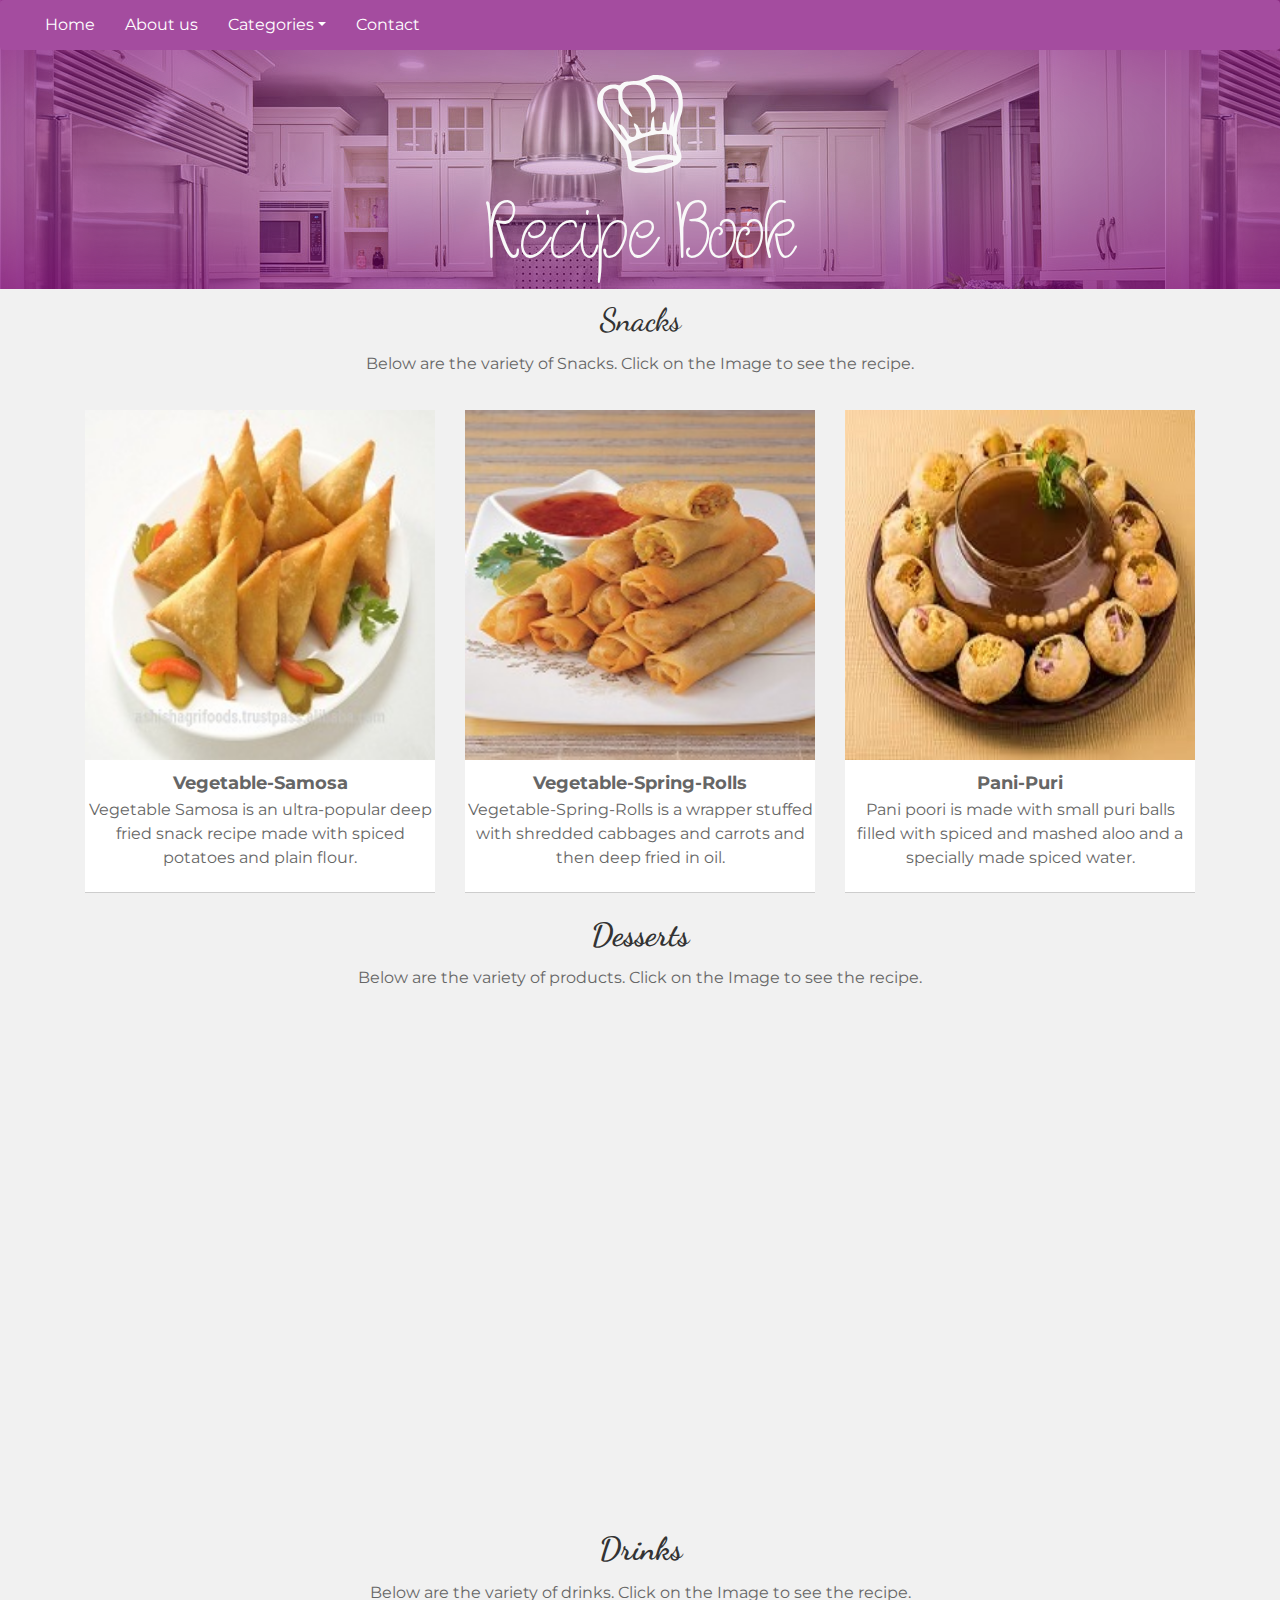
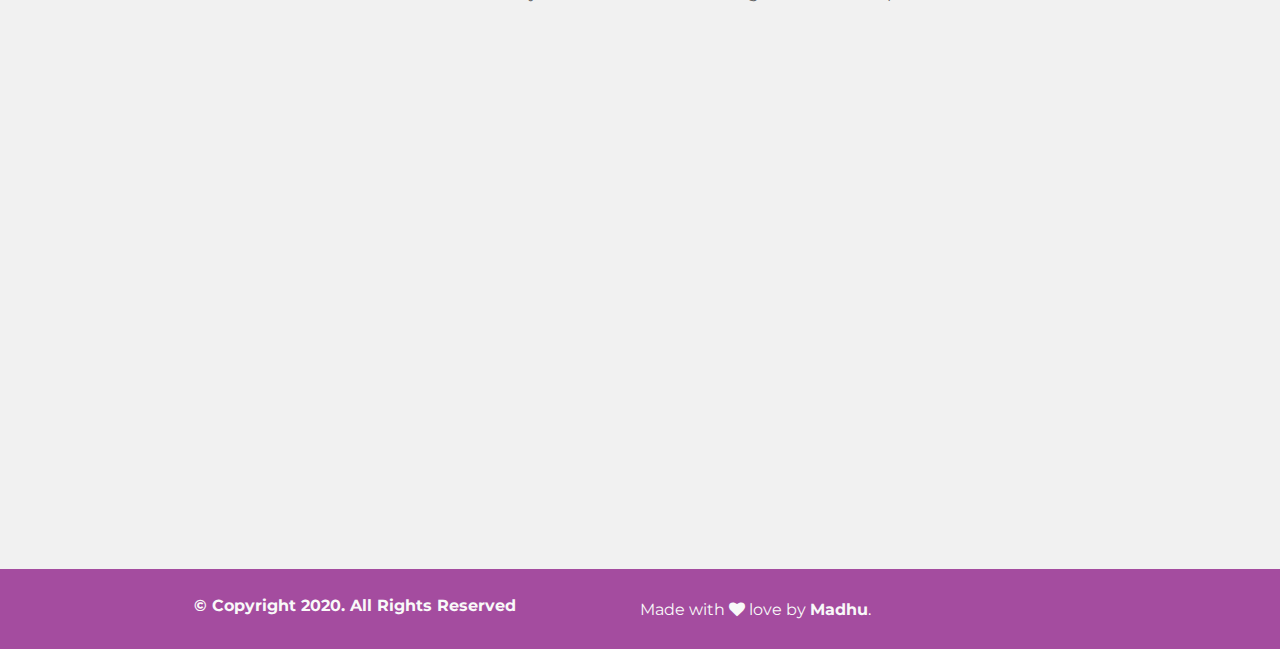
<file: index.html>
<!DOCTYPE html>
<html lang="en">

<head>
  <!-- Basic meta info
  ==================== -->
  <meta charset="utf-8" />
  <meta http-equiv="X-UA-Compatible" content="IE=edge" />
  <meta name="viewport" content="width=device-width, initial-scale=1" />
  <title>Recipe Book</title>

  <!-- Favicon
  ============ -->
  <link rel="apple-touch-icon" sizes="57x57" href="images/favicon/apple-icon-57x57.png" />
  <link rel="apple-touch-icon" sizes="60x60" href="images/favicon/apple-icon-60x60.png" />
  <link rel="apple-touch-icon" sizes="72x72" href="images/favicon/apple-icon-72x72.png" />
  <link rel="apple-touch-icon" sizes="76x76" href="images/favicon/apple-icon-76x76.png" />
  <link rel="apple-touch-icon" sizes="114x114" href="images/favicon/apple-icon-114x114.png" />
  <link rel="apple-touch-icon" sizes="120x120" href="images/favicon/apple-icon-120x120.png" />
  <link rel="apple-touch-icon" sizes="144x144" href="images/favicon/apple-icon-144x144.png" />
  <link rel="apple-touch-icon" sizes="152x152" href="images/favicon/apple-icon-152x152.png" />
  <link rel="apple-touch-icon" sizes="180x180" href="images/favicon/apple-icon-180x180.png" />
  <link rel="icon" type="image/png" sizes="192x192" href="images/favicon/android-icon-192x192.png" />
  <link rel="icon" type="image/png" sizes="16x16" href="images/favicon/favicon-16x16.png" />
  <link rel="icon" type="image/png" sizes="32x32" href="images/favicon/favicon-32x32.png" />
  <link rel="icon" type="image/png" sizes="96x96" href="images/favicon/favicon-96x96.png" />

  <!-- CSS files
  ============== -->
  <link rel="stylesheet" type="text/css" href="css/reset.css" />
	<link rel="stylesheet" href="https://maxcdn.bootstrapcdn.com/bootstrap/3.3.7/css/bootstrap.min.css">	
  <link rel="stylesheet" type="text/css" href="css/bootstrap.min.css" /> 
 

  <link rel="stylesheet" type="text/css" href="css/font-awesome.min.css"  />
  <link rel="stylesheet" type="text/css" href="css/animate.min.css" />
  <link rel="stylesheet" type="text/css" href="css/styles.css" />

  <!-- ---------------------------------------------------Modernizr file-----------------------------------  =================== -->
  <script charset="utf-8" type="text/javascript "src="js/modernizr.custom.js"></script>

</head>

<!--------------------------------------------------------	NAVIGATION BAR-------------------------------------------------------------->

<body>
 <header class ="header"> 
<nav class="navbar navbar-inverse">
  <div class="container-fluid">
    <div class="navbar-header">
      <button type="button" class="navbar-toggle" data-toggle="collapse" data-target="#myNavbar">
        <span class="icon-bar"></span>
        <span class="icon-bar"></span>
        <span class="icon-bar"></span>                        
      </button> 
    </div>
    <div class="collapse navbar-collapse" id="myNavbar">
      <ul class="nav navbar-nav">
        <li class="active"><a href="index.html">Home</a></li>
		  <li class="active"><a href="about.html">About us</a></li>
		  
        <li class="dropdown active">
          <a class="dropdown-toggle" data-toggle="dropdown" href="#">Categories</a>
          <ul class="dropdown-menu">
            <li class="dropdown-list"><a href="#Snacks">Snacks</a></li>
            <li class="dropdown-list"><a href="#Desserts">Deserts</a></li>
            <li class="dropdown-list"><a href="#Drinks">Drinks</a></li>			 
          </ul>
        </li> 
		 <li class="active"><a href="contact.html">Contact</a></li>
      </ul>
       
    </div>
  </div> 
   </nav> 
  
  <!-- ---------------------------------------------------Splash Screen------------------------------------------  ================== -->
<!--  <div id="splash"></div>-->

  <!-- -------------------------------------------------------Website Logo----------------------------------------  ================= -->
  <section id="logo">
    <div class="container text-center wow pulse">
      <img src="images/logo-white.svg" alt="logo" />
      <br />
      <h1>Recipe Book</h1>
    </div>
  </section>
</header> 
  <!-- -----------------------------------------------------------------Recipes Categories-----------------------  ======================= -->
<!--
  <section id="categories">
    <div class="container">
      <div class="row">
        <div class="col-12">
          <h2>Categories</h2>
        </div>
      </div>
      <div class="row wow zoomIn">
         Breakfast - Category Item 
        <div class="col-lg-2 col-md-3 col-sm-4 col-xs-6">
          <div class="category-item text-center">
            <img src="images/icons/milk.png" alt="milk" width="48" height="48" />
            <br />
            Snacks
          </div>
        </div> 
         Snacks- Category Item 
        <div class="col-lg-2 col-md-3 col-sm-4 col-xs-6">
          <div class="category-item text-center">
            <img src="images/icons/peanuts.png" alt="peanuts" width="48" height="48"/>
            <br />
            Desserts
          </div>
        </div>
     
         Vegetarian - Category Item 
        <div class="col-lg-2 col-md-3 col-sm-4 col-xs-6">
          <div class="category-item text-center">
            <img src="images/icons/vegan.png" alt="vegan" width="48" height="48" />
            <br />
            Drinks
          </div>
        </div>
      </div>
      <div class="row wow zoomIn">
        <div class="col-12 text-center show-all">
          <div class="category-item text-center">
            <i class="fa fa-cutlery fa-2x" aria-hidden="true"></i>
            <br />
            Show All
          </div>
        </div>
      </div>
    </div>
  </section>
-->

  <!------------------------------------------------------ Recipes Items--------------------------------------------  ================== -->
  <section id="items">
    <div class="container">
      <div class="row" id="Snacks">
        <div class="col-12">
          <h2>Snacks</h2>
		  <p class="explanation"> Below are the variety of Snacks. Click on the Image to see the recipe.</p><br>
        </div>
      </div>
      <div class="row">
        <!-- First recipe item -->
        <div class="col-lg-4 col-md-6 col-sm-12 wow fadeIn">
          <div class="recipe-item text-center">
            <a href="Vegetable-Samosa.html">
              <img src="images/Vegetable-Samosa.jpg" alt="Vegetable-Samosa" />
            </a>
            <br />
            <h3><strong>Vegetable-Samosa</strong></h3>
			  <p> Vegetable Samosa is an ultra-popular deep fried snack recipe made with spiced potatoes and plain flour.</p>
          </div>
        </div>
        <!-- Second recipe item -->
        <div class="col-lg-4 col-md-6 col-sm-12 wow fadeIn">
          <div class="recipe-item text-center">
            <a href="Vegetable-Spring-Rolls.html">
              <img src="images/Vegetable-Spring-Rolls.jpg" alt="Vegetable-Spring-Rolls" />
            </a>
            <br />
            <h3><strong>Vegetable-Spring-Rolls</strong></h3>
			  <p> Vegetable-Spring-Rolls is a wrapper stuffed with shredded cabbages and carrots and then deep fried in oil.  </p>
          </div>
        </div>
        <!-- Third recipe item -->
        <div class="col-lg-4 col-md-6 col-sm-12 wow fadeIn">
          <div class="recipe-item text-center">
            <a href="Pani-Puri.html">
              <img src="images/pani-puri.jpg" alt="Pani puri" />
            </a>
            <br />
            <h3><strong>Pani-Puri</strong></h3>
			  <p>Pani poori is made with small puri balls filled with spiced and mashed aloo and a specially made spiced water.</p>
          </div>
        </div>		  
		</div>
		
		<div class="row" id ="Desserts">
        <div class="col-12">
          <h2><strong>Desserts</strong></h2>
			<p class="explanation"> Below are the variety of products. Click on the Image to see the recipe.</p><br>
        </div>
      </div>
		<div class="row">
        <!-- Fourth recipe item -->
        <div class="col-lg-4 col-md-6 col-sm-12 wow fadeIn">
          <div class="recipe-item text-center">
            <a href="Gulab-Jamun.html">
              <img src="images/gulab-jamun.jpg" alt="gulab-jamun" />
            </a>
            <br />
            <h3><strong>Gulab-Jamun</strong></h3>
			  <p>Gulab jamun a sweet prepared with milk powder and sugar syrup. it is also served with vanilla ice cream which makes it cold.</p>
          </div>
        </div>
        <!-- Fifth recipe item -->
        <div class="col-lg-4 col-md-6 col-sm-12 wow fadeIn">
          <div class="recipe-item text-center">
            <a href="Halwa.html">
              <img src="images/karachi-halwa.jpg" alt="karachi-halwa" />
            </a>
            <br />
            <h3><strong>Halwa</strong></h3>
			  <p> Bombay Karachi Halwa is a dessert prepared with corn flour, sugar, ghee and flavoured with cardamom and dry nuts.</p>
          </div>
        </div>
        <!-- Sixth recipe item -->
        <div class="col-lg-4 col-md-6 col-sm-12 wow fadeIn">
          <div class="recipe-item text-center">
            <a href="laddu.html">
              <img src="images/laddu.jpg" alt="laddu" />
            </a>
            <br />
            <h3><strong>laddu</strong></h3>
			  <p>Laddu is made with chickpeas flour & saffron, it is mainly prepared for occasions to share with family and friends.</p>
          </div>
        </div>
		</div>
		
		<div class="row" id="Drinks">
        <div class="col-12">
          <h2><strong>Drinks</strong></h2>
			<p class="explanation"> Below are the variety of drinks. Click on the Image to see the recipe.</p><br>
        </div>
      </div>
		
		<div class="row">
        <!-- Seventh recipe item -->
        <div class="col-lg-4 col-md-6 col-sm-12 wow fadeIn">
          <div class="recipe-item text-center">
            <a href="Almond-Milk.html">
              <img src="images/badam%20milk.jpg" alt="Almond-Milk" />
            </a>
            <br />
            <h3><strong>Almond-Milk</strong></h3>
			  <p> Almond Milk a nutritious almond flavoured beverage drink prepared with full cream milk and badam.</p>
          </div>
        </div>
        <!-- Eight recipe item -->
        <div class="col-lg-4 col-md-6 col-sm-12 wow fadeIn">
          <div class="recipe-item text-center">
            <a href="Lassi-plain.html">
              <img src="images/Lassi-plain.jpg" alt="Lassi-plain" />
            </a>
            <br />
            <h3><Strong>Lassi-plain</Strong></h3>
			  <p>Sweet lassi is a a yogurt-based drink, it is usually served during hot summer to lower the body heat.  </p>
          </div>
        </div>
        <!-- Ninth recipe item -->
        <div class="col-lg-4 col-md-6 col-sm-12 wow fadeIn">
          <div class="recipe-item text-center">
            <a href="Lemon-Soda.html">
              <img src="images/Lemon-Soda.jpg" alt="Lemon-Soda" />
            </a>
            <br />
            <h3><strong>Lemon-Soda</strong></h3>
			  <p> Soda is a traditional, refreshing beverage or drink which is perfect for long day or during summer.</p>
          </div>
        </div>
		</div>
      </div>     
  </section>

  <!-- ---------------------------------------------------------Website Footer-------------------------------------  =================== -->
   <footer> 	  
    <div class="container">
      <div class="row">
        <!-- About -->
        <div class="col-md-6 col-sm-12 text-center">
           <p class="copyrightText"><strong>© Copyright 2020. All Rights Reserved</strong></p>          
        </div>
		  
        <!-- Author -->
        <div class="col-md-6 col-sm-12">
          <div class="footer-author">
            Made with
            <i class="fa fa-heart" aria-hidden="true"></i>
            love by
            <a href=" " target="_blank">Madhu</a>.
          </div>
        </div>
      </div>
    </div>
  </footer>


  <!-- JavaScript files
  ===================== -->
  <script charset="utf-8" src="js/jquery-3.3.1.min.js"></script>
  <script charset="utf-8" src="js/bootstrap.min.js"></script>
  <script charset="utf-8" src="js/wow.min.js"></script>
  <script charset="utf-8" src="js/scripts.js"></script>
	
 <script src="https://ajax.googleapis.com/ajax/libs/jquery/3.1.1/jquery.min.js"></script>
 <script src="https://maxcdn.bootstrapcdn.com/bootstrap/3.3.7/js/bootstrap.min.js"></script>	


</body>

</html>
</file>
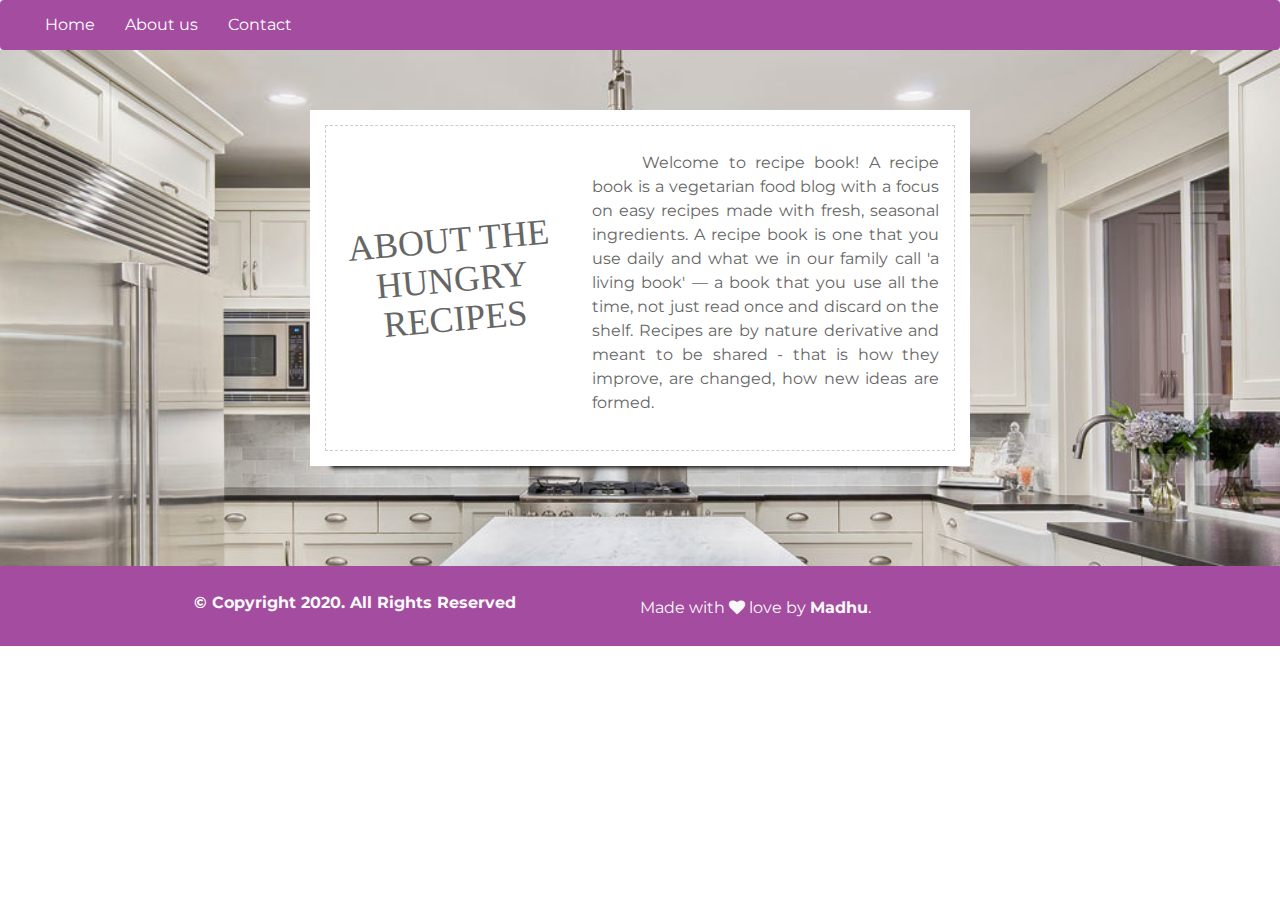
<file: about.html>
<!DOCTYPE html>
<html lang="en">

<head>
  <!-- Basic meta info
  ==================== -->
  <meta charset="utf-8" />
  <meta http-equiv="X-UA-Compatible" content="IE=edge" />
  <meta name="viewport" content="width=device-width, initial-scale=1" />
  <title>Recipe Book</title>

  
  <!-- CSS files
  ============== -->
  <link rel="stylesheet" type="text/css" href="css/reset.css" />
  <link rel="stylesheet" type="text/css" href="css/bootstrap.min.css" />
	
	<link rel="stylesheet" href="https://maxcdn.bootstrapcdn.com/bootstrap/3.3.7/css/bootstrap.min.css">	

  <link rel="stylesheet" type="text/css" href="css/font-awesome.min.css"  />
  <link rel="stylesheet" type="text/css" href="css/animate.min.css" />
  <link rel="stylesheet" type="text/css" href="css/styles.css" />

  <!-- ---------------------------------------------------Modernizr file-----------------------------------  =================== -->
  <script charset="utf-8" type="text/javascript "src="js/modernizr.custom.js"></script>
 
</head>

<!--------------------------------------------------------	NAVIGATION BAR-------------------------------------------------------------->

<body>
 <header> 
<nav class="navbar navbar-inverse">
  <div class="container-fluid">
    <div class="navbar-header">
      <button type="button" class="navbar-toggle" data-toggle="collapse" data-target="#myNavbar">
        <span class="icon-bar"></span>
        <span class="icon-bar"></span>
        <span class="icon-bar"></span>                        
      </button> 
    </div>
    <div class="collapse navbar-collapse" id="myNavbar">
      <ul class="nav navbar-nav">
        <li class="active"><a href="index.html">Home</a></li>
		  <li class="active"><a href="about.html">About us</a></li>		  
  
		 <li class="active"><a href="contact.html">Contact</a></li>
      </ul>
       
    </div>
  </div> 
   </nav> 
	</header> 
  <!-- -----------------------------------------------------------------Recipes Categories-----------------------  ======================= -->

<section id="about">
  
		<div class="form_wrapper">
		<div class="form_container">    
	
			 <form>
				  <div class="row">
					<div class="col_head">
					  <h1 class="head">About The Hungry Recipes</h1> 
					</div>
					<div class="col_half">
					  <p>Welcome to recipe book! A recipe book is a vegetarian food blog with a focus on easy recipes made with fresh, seasonal ingredients. A recipe book is one that you use daily and what we in our family call 'a living book' — a book that you use all the time, not just read once and discard on the shelf. Recipes are by nature derivative and meant to be shared - that is how they improve, are changed, how new ideas are formed.</p>

					</div>
				  </div> 
				</form> 
  			</div>
	 </div>
	</section>

 
  <!-- ---------------------------------------------------------Website Footer-------------------------------------  =================== -->
   <footer> 	  
    <div class="container">
      <div class="row">
        <!-- About -->
        <div class="col-md-6 col-sm-12 text-center">
           <p class="copyrightText"><strong>© Copyright 2020. All Rights Reserved</strong></p>          
        </div>
		  
        <!-- Author -->
        <div class="col-md-6 col-sm-12">
          <div class="footer-author">
            Made with
            <i class="fa fa-heart" aria-hidden="true"></i>
            love by
            <a href=" " target="_blank">Madhu</a>.
          </div>
        </div>
      </div>
    </div>
  </footer>
 
<script src="https://ajax.googleapis.com/ajax/libs/jquery/3.1.1/jquery.min.js"></script>
 <script src="https://maxcdn.bootstrapcdn.com/bootstrap/3.3.7/js/bootstrap.min.js"></script>	

</body>

</html>
</file>
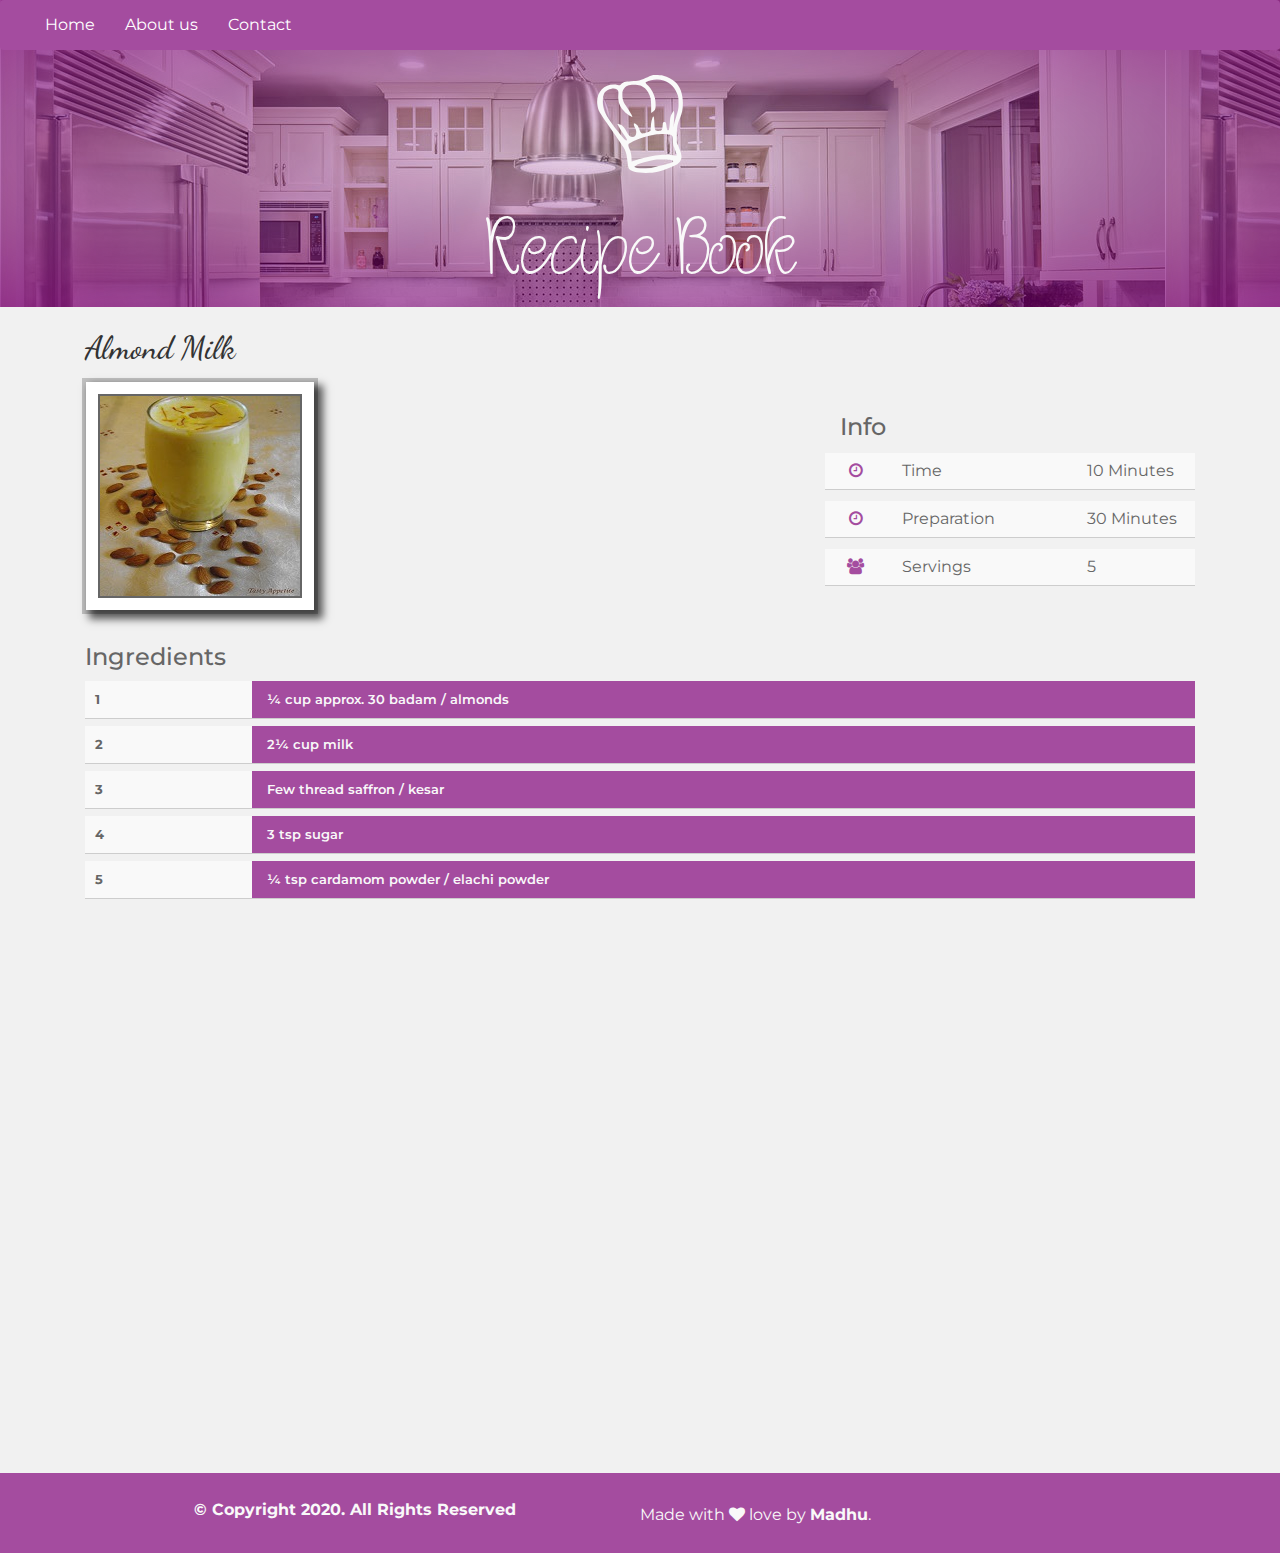
<file: Almond-Milk.html>
<!DOCTYPE html>
<html lang="en">

<head>
  <!--------------------------------------------------------- Basic meta info----------------------  ==================== -->
  <meta charset="utf-8" />
  <meta http-equiv="X-UA-Compatible" content="IE=edge" />
  <meta name="viewport" content="width=device-width, initial-scale=1" />
  <title>Almond Milk | Recipe Book</title>

  <!---------------------------------------------------- Favicon--------------------------------------------------  ============ -->
  <link rel="apple-touch-icon" sizes="57x57" href="images/favicon/apple-icon-57x57.png" />
  <link rel="apple-touch-icon" sizes="60x60" href="images/favicon/apple-icon-60x60.png" />
  <link rel="apple-touch-icon" sizes="72x72" href="images/favicon/apple-icon-72x72.png" />
  <link rel="apple-touch-icon" sizes="76x76" href="images/favicon/apple-icon-76x76.png" />
  <link rel="apple-touch-icon" sizes="114x114" href="images/favicon/apple-icon-114x114.png" />
  <link rel="apple-touch-icon" sizes="120x120" href="images/favicon/apple-icon-120x120.png" />
  <link rel="apple-touch-icon" sizes="144x144" href="images/favicon/apple-icon-144x144.png" />
  <link rel="apple-touch-icon" sizes="152x152" href="images/favicon/apple-icon-152x152.png" />
  <link rel="apple-touch-icon" sizes="180x180" href="images/favicon/apple-icon-180x180.png" />
  <link rel="icon" type="image/png" sizes="192x192" href="images/favicon/android-icon-192x192.png" />
  <link rel="icon" type="image/png" sizes="16x16" href="images/favicon/favicon-16x16.png" />
  <link rel="icon" type="image/png" sizes="32x32" href="images/favicon/favicon-32x32.png" />
  <link rel="icon" type="image/png" sizes="96x96" href="images/favicon/favicon-96x96.png" />

  <!-------------------------------------------------- CSS files--------------------------------------------  ============== -->
  <link rel="stylesheet" type="text/css" href="css/reset.css" />
  <link rel="stylesheet" type="text/css" href="css/bootstrap.min.css" />
	
	<link rel="stylesheet" href="https://maxcdn.bootstrapcdn.com/bootstrap/3.3.7/css/bootstrap.min.css">
	
  <link rel="stylesheet" type="text/css" href="css/font-awesome.min.css"  />
  <link rel="stylesheet" type="text/css" href="css/animate.min.css" />
  <link rel="stylesheet" type="text/css" href="css/styles.css" />

  <!---------------------------------------------- Modernizr file---------------------------------------  =================== -->
  <script charset="utf-8" type="text/javascript "src="js/modernizr.custom.js"></script>

</head>

<!--------------------------------------------------------	NAVIGATION BAR-------------------------------------------------------------->
<body>
 <header class ="header"> 
<nav class="navbar navbar-inverse">
  <div class="container-fluid">
    <div class="navbar-header">
      <button type="button" class="navbar-toggle" data-toggle="collapse" data-target="#myNavbar">
        <span class="icon-bar"></span>
        <span class="icon-bar"></span>
        <span class="icon-bar"></span>                        
      </button> 
    </div>
    <div class="collapse navbar-collapse" id="myNavbar">
      <ul class="nav navbar-nav">
        <li class="active"><a href="index.html">Home</a></li>
		  <li class="active"><a href="about.html">About us</a></li>		  
		 <li class="active"><a href="contact.html">Contact</a></li>
      </ul>
       
    </div>
  </div> 
   </nav> 
	
  <!-- ---------------------------------------------------Splash Screen------------------------------------------  ================== -->
  <div id="splash"></div>

  <!-- -------------------------------------------------------Website Logo----------------------------------------  ================= -->
  <section id="logo">
    <div class="container text-center wow pulse">
      <img src="images/logo-white.svg" alt="logo" />
      <br />
      <h1>Recipe Book</h1>
    </div>
  </section>
</header> 
   
  <!------------------------------------------------- Recipe Section-----------------------------------------  =================== -->
  <section id="recipe">
    <div class="container">
      <div class="row">
        <!-- Title -->
        <div class="col-12">
          <h2>Almond Milk</h2>
        </div>
      </div>
      <div class="row vertical-align">
        <div class="col-12">
          <!-- Picture -->
          <div class="col-md-8 pull-left wow swing">
            <img src="images/badam%20milk.jpg" alt="Almond-Milk" class="recipe-picture" />
          </div>
          <!-- Info -->
          <div class="col-md-4 pull-right wow lightSpeedIn">
            <div class="recipe-info">
              <h3>Info</h3>
              <!-- Time -->
              <div class="row">
                <div class="col-2 text-center">
                  <i class="fa fa-clock-o" aria-hidden="true"></i>
                </div>
                <div class="col-6">Time</div>
                <div class="col-4">10 Minutes</div>
              </div>
              <!-- Preparation -->
              <div class="row">
                <div class="col-2 text-center">
<!--                  <i class="fa fa-area-chart" aria-hidden="true"></i>-->
					<i class="fa fa-clock-o" aria-hidden="true"></i>
                </div>
                <div class="col-6">Preparation</div>
                <div class="col-4"> 30 Minutes
<!--                  <i class="fa fa-star" aria-hidden="true"></i>-->
<!--                  <i class="fa fa-star" aria-hidden="true"></i>-->
<!--                  <i class="fa fa-star" aria-hidden="true"></i>-->
                </div>
              </div>
              <!-- Serves -->
              <div class="row">
                <div class="col-2 text-center">
                  <i class="fa fa-users" aria-hidden="true"></i>
                </div>
                <div class="col-6">Servings</div>
                <div class="col-4">5</div>
              </div>
            </div>
          </div>
        </div>
      </div>
      <!---------------------------------------------------- Ingredients--------------------------------------------------------- -->
      <div class="row wow slideInUp">
        <div class="col-12">
          <div class="recipe-ingredients">
            <h3>Ingredients</h3>
            <dl class="ingredients-list">
				<dt>1</dt> <dd>¼ cup approx. 30 badam / almonds</dd>
              <dt>2</dt> <dd>2¼ cup milk</dd>
              <dt>3</dt> <dd>Few thread saffron / kesar</dd>
              <dt>4</dt> <dd>3 tsp sugar</dd>
              <dt>5</dt> <dd>¼ tsp cardamom powder / elachi powder</dd>
			   
            </dl>
          </div>
        </div>
      </div> 
					
      <!-- =-------------------------------------------------------Directions ------------------------------------------------------>
      <div class="row wow slideInUp">
        <div class="col-12">
          <div class="recipe-directions">
            <h3>Directions</h3>
            <ol>
              	<li>Firstly, soak ¼ cup badam in hot water for 30 minutes.</li> 
				<li>Peel off the skin of badam and transfer into small blender.</li> 
				<li>Add in ¼ cup milk and blend to smooth paste. keep aside.</li> 
				<li>Now in a large kadai heat 2 cup milk stirring occasionally.</li> 
				<li>Add in prepared badam paste.</li> 
				<li>Also add few thread saffron and 3 tsp sugar. stir well.</li>
				<li>Simmer for 5 minutes or till milk thickens.</li>
				<li>Additionally, add in ¼ tsp cardamom powder and stir well.</li>
				<li>Finally, serve badam milk or almond milk hot or chilled garnished with few saffron.</li>
            </ol>
          </div>
        </div>
      </div>
      <!-- ------------------------------------------------Back to recipes ------------------------------------------------------------->
      <div class="row wow rollIn">
        <div class="col-12 text-center">
          <a href="index.html">
            <i class="fa fa-backward" aria-hidden="true"></i>
            Go to back to recipes.
          </a>
        </div>
      </div>
    </div>
  </section>

  <!--------------------------------------------- Website Footer---------------------------------------------  =================== -->
   
	<footer> 	  
    <div class="container">
      <div class="row">
        <!-- About -->
        <div class="col-md-6 col-sm-12 text-center">
           <p class="copyrightText"><strong>© Copyright 2020. All Rights Reserved</strong></p>          
        </div>
		  
        <!-- Author -->
        <div class="col-md-6 col-sm-12 text-center">
          <div class="footer-author">
            Made with
            <i class="fa fa-heart" aria-hidden="true"></i>
            love by
            <a href=" " target="_blank">Madhu</a>.
          </div>
        </div>
      </div>
    </div>
  </footer>

	
  <!-- JavaScript files
  ===================== -->
  <script charset="utf-8" src="js/jquery-3.3.1.min.js"></script>
  <script charset="utf-8" src="js/bootstrap.min.js"></script>
  <script charset="utf-8" src="js/wow.min.js"></script>
  <script charset="utf-8" src="js/scripts.js"></script>
	
<script src="https://ajax.googleapis.com/ajax/libs/jquery/3.1.1/jquery.min.js"></script>
 <script src="https://maxcdn.bootstrapcdn.com/bootstrap/3.3.7/js/bootstrap.min.js"></script>	

	
</body>

</html>
</file>
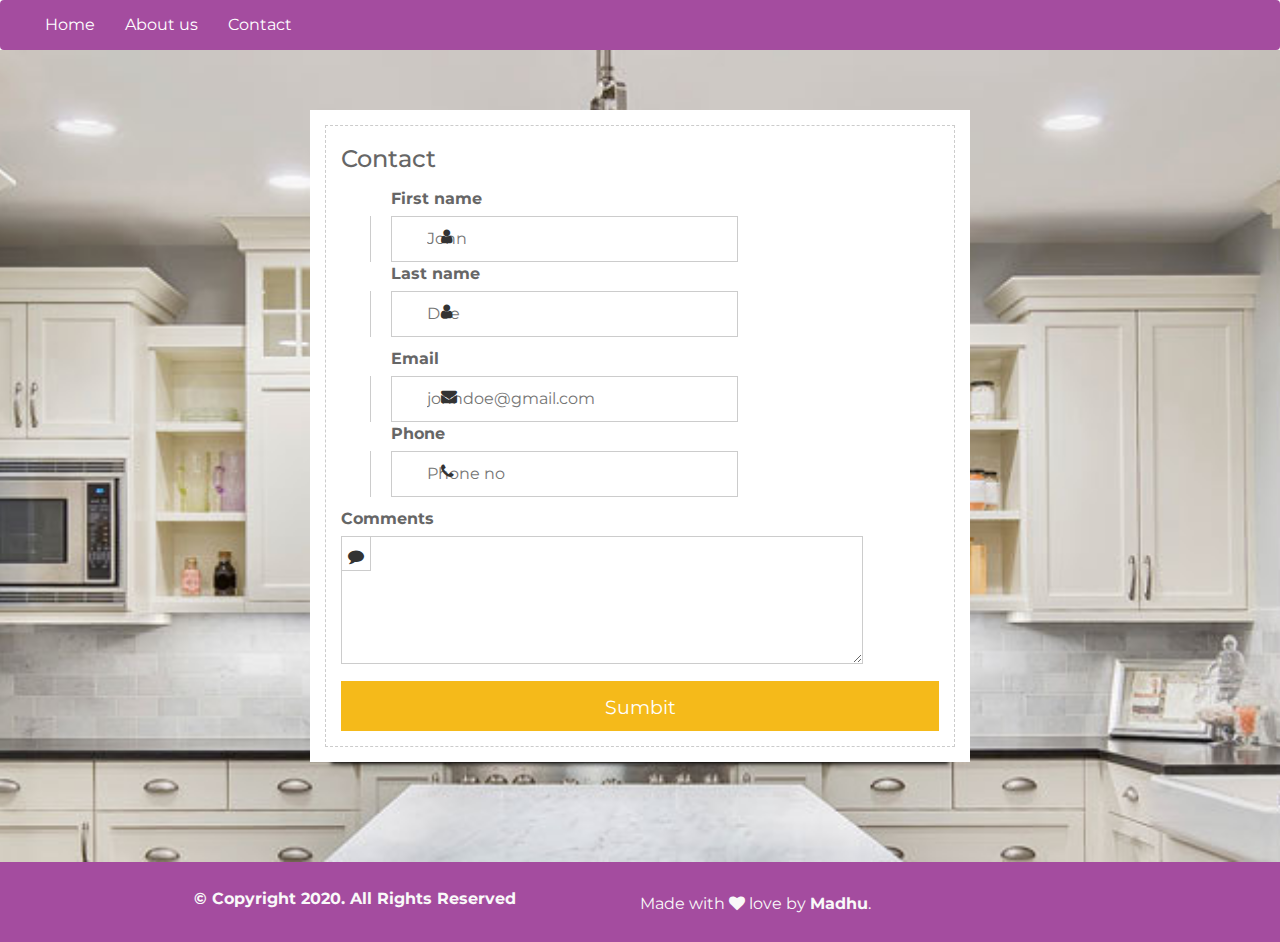
<file: contact.html>
<!DOCTYPE html>
<html lang="en">

<head>
  <!-- Basic meta info
  ==================== -->
  <meta charset="utf-8" />
  <meta http-equiv="X-UA-Compatible" content="IE=edge" />
  <meta name="viewport" content="width=device-width, initial-scale=1" />
  <title>Recipe Book</title>

  <!-- Favicon
  ============ -->
  <link rel="apple-touch-icon" sizes="57x57" href="images/favicon/apple-icon-57x57.png" />
  <link rel="apple-touch-icon" sizes="60x60" href="images/favicon/apple-icon-60x60.png" />
  <link rel="apple-touch-icon" sizes="72x72" href="images/favicon/apple-icon-72x72.png" />
  <link rel="apple-touch-icon" sizes="76x76" href="images/favicon/apple-icon-76x76.png" />
  <link rel="apple-touch-icon" sizes="114x114" href="images/favicon/apple-icon-114x114.png" />
  <link rel="apple-touch-icon" sizes="120x120" href="images/favicon/apple-icon-120x120.png" />
  <link rel="apple-touch-icon" sizes="144x144" href="images/favicon/apple-icon-144x144.png" />
  <link rel="apple-touch-icon" sizes="152x152" href="images/favicon/apple-icon-152x152.png" />
  <link rel="apple-touch-icon" sizes="180x180" href="images/favicon/apple-icon-180x180.png" />
  <link rel="icon" type="image/png" sizes="192x192" href="images/favicon/android-icon-192x192.png" />
  <link rel="icon" type="image/png" sizes="16x16" href="images/favicon/favicon-16x16.png" />
  <link rel="icon" type="image/png" sizes="32x32" href="images/favicon/favicon-32x32.png" />
  <link rel="icon" type="image/png" sizes="96x96" href="images/favicon/favicon-96x96.png" />

  <!-- CSS files
  ============== -->
  <link rel="stylesheet" type="text/css" href="css/reset.css" />
  <link rel="stylesheet" type="text/css" href="css/bootstrap.min.css" />
	
	<link rel="stylesheet" href="https://maxcdn.bootstrapcdn.com/bootstrap/3.3.7/css/bootstrap.min.css">	

  <link rel="stylesheet" type="text/css" href="css/font-awesome.min.css"  />
  <link rel="stylesheet" type="text/css" href="css/animate.min.css" />
  <link rel="stylesheet" type="text/css" href="css/styles.css" />

  <!-- ---------------------------------------------------Modernizr file-----------------------------------  =================== -->
  <script charset="utf-8" type="text/javascript "src="js/modernizr.custom.js"></script>

</head>

<!--------------------------------------------------------	NAVIGATION BAR-------------------------------------------------------------->

<body>
 <header> 
<nav class="navbar navbar-inverse">
  <div class="container-fluid">
    <div class="navbar-header">
      <button type="button" class="navbar-toggle" data-toggle="collapse" data-target="#myNavbar">
        <span class="icon-bar"></span>
        <span class="icon-bar"></span>
        <span class="icon-bar"></span>                        
      </button> 
    </div>
    <div class="collapse navbar-collapse" id="myNavbar">
      <ul class="nav navbar-nav">
        <li class="active"><a href="index.html">Home</a></li>
		  <li class="active"><a href="about.html">About us</a></li>		  
  
		 <li class="active"><a href="contact.html">Contact</a></li>
      </ul>
       
    </div>
  </div> 
   </nav> 
	</header>
  <!-- ---------------------------------------------------Splash Screen------------------------------------------  ================== -->
<!--  <div id="splash"></div> -->
  <!-- -----------------------------------------------------------------Recipes Categories-----------------------  ======================= -->
 <section id="contact">
	 <div class="form_wrapper">
<div class="form_container">
    <div class="title ">
      <h2> Contact </h2>      
    </div>
	
 <form>
      <div class="row">
        <div class="col_half">
          <label>First name</label>
          <div class="input_field"> <span><i aria-hidden="true" class="fa fa-user"></i></span>
            <input type="text" name="first_name" placeholder="John" required />
          </div>
        </div>
        <div class="col_half">
          <label>Last name</label>
          <div class="input_field"> <span><i aria-hidden="true" class="fa fa-user"></i></span>
            <input type="text" name="last_name" placeholder="Doe" />
          </div>
        </div>
      </div>
      <div class="row">
        <div class="col_half">
          <label>Email</label>
          <div class="input_field"> <span><i aria-hidden="true" class="fa fa-envelope"></i></span>
            <input type="email" name="email" placeholder="johndoe@gmail.com" required />
          </div>
        </div>
        <div class="col_half">
          <label>Phone</label>
          <div class="input_field"> <span><i aria-hidden="true" class="fa fa-phone"></i></span>
            <input type="tel" name="phone" placeholder="Phone no" pattern="[0-9]{10}" />
          </div>
        </div>
      </div>
      <div class="row">
        <div>
          <label>Comments</label>
          <div class="textarea_field"> <span><i aria-hidden="true" class="fa fa-comment"></i></span>
            <textarea cols="46" rows="3" name="comments"></textarea>
          </div>
        </div>
      </div>
      <input class="button" type="submit" value="Sumbit" />
    </form>
  
  </div>
	 </div>
	</section>

 
  <!-- ---------------------------------------------------------Website Footer-------------------------------------  =================== -->
   <footer> 	  
    <div class="container">
      <div class="row">
        <!-- About -->
        <div class="col-md-6 col-sm-12 text-center">
           <p class="copyrightText"><strong>© Copyright 2020. All Rights Reserved</strong></p>          
        </div>
		  
        <!-- Author -->
        <div class="col-md-6 col-sm-12">
          <div class="footer-author">
            Made with
            <i class="fa fa-heart" aria-hidden="true"></i>
            love by
            <a href=" " target="_blank">Madhu</a>.
          </div>
        </div>
      </div>
    </div>
  </footer>


  <!-- JavaScript files
  ===================== -->
  <script charset="utf-8" src="js/jquery-3.3.1.min.js"></script>
  <script charset="utf-8" src="js/bootstrap.min.js"></script>
  <script charset="utf-8" src="js/wow.min.js"></script>
  <script charset="utf-8" src="js/scripts.js"></script>
	
	
<script src="https://ajax.googleapis.com/ajax/libs/jquery/3.1.1/jquery.min.js"></script>
 <script src="https://maxcdn.bootstrapcdn.com/bootstrap/3.3.7/js/bootstrap.min.js"></script>	

</body>

</html>
</file>
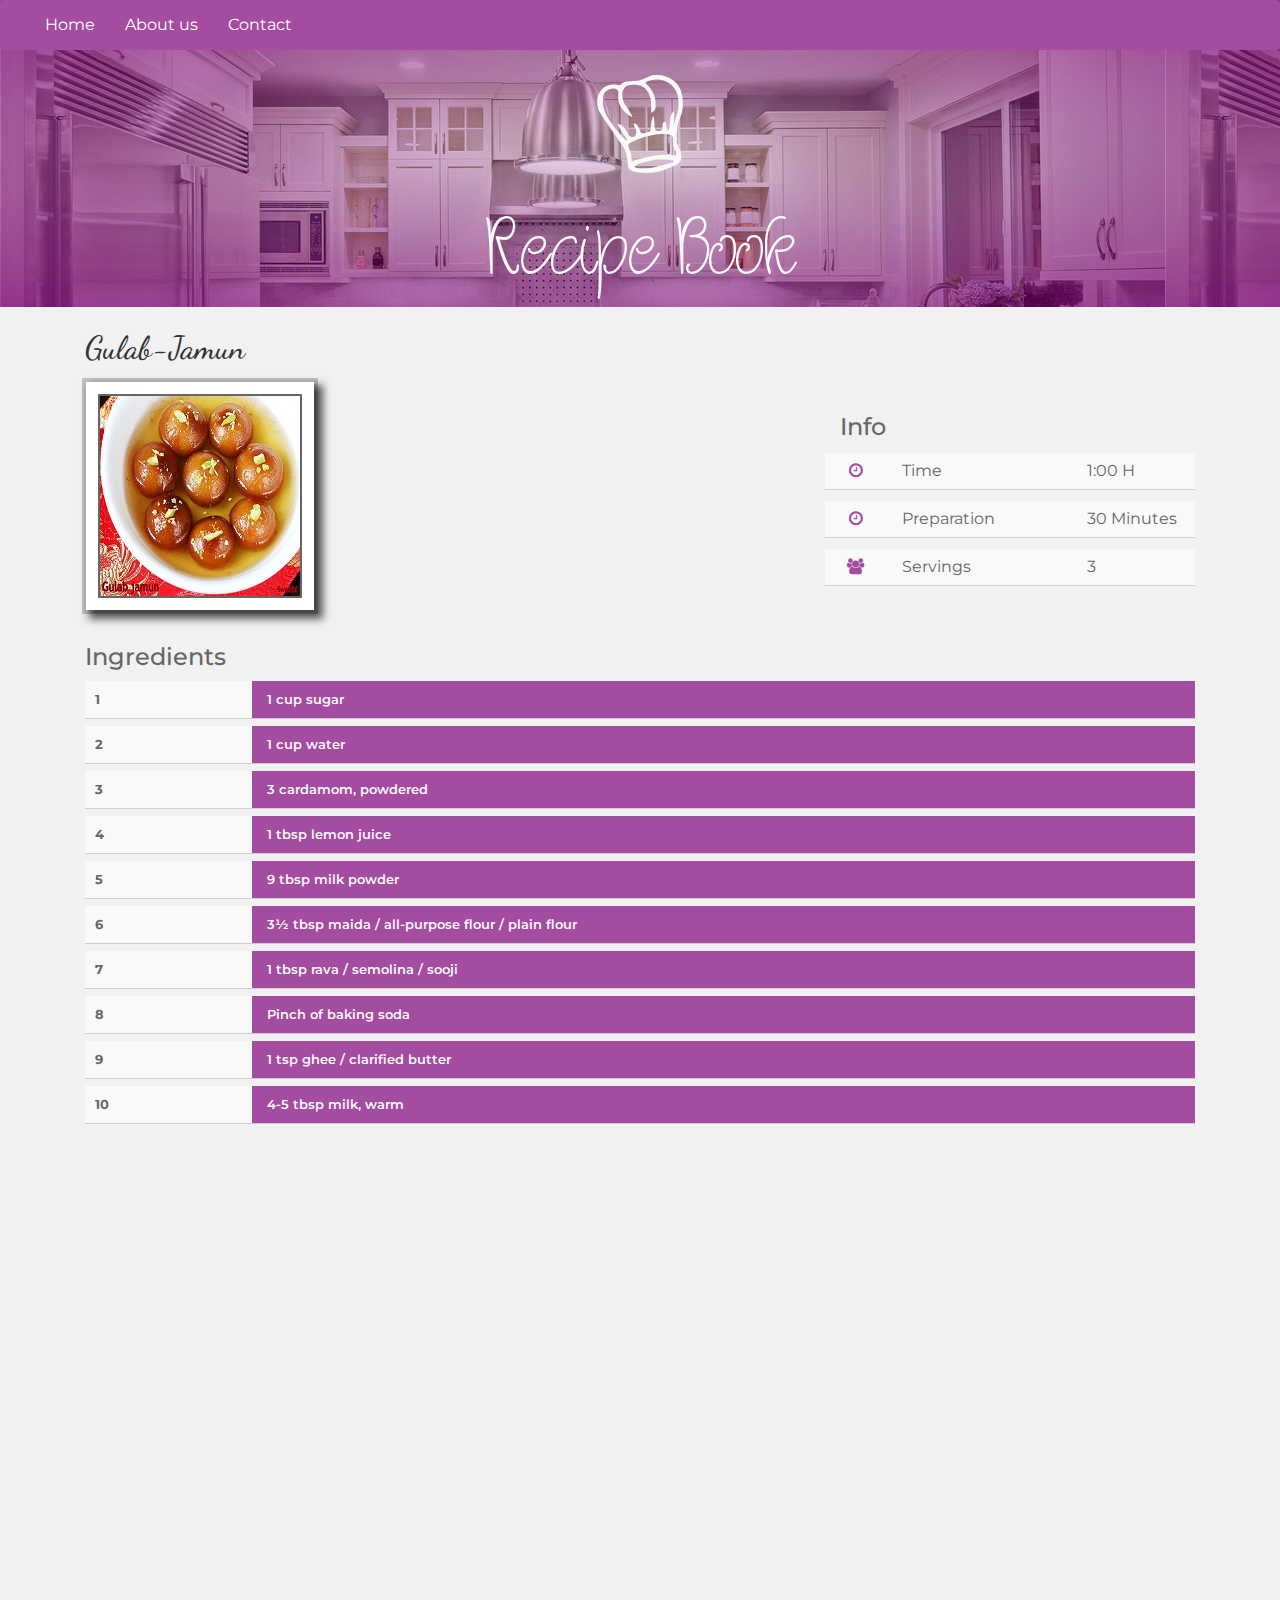
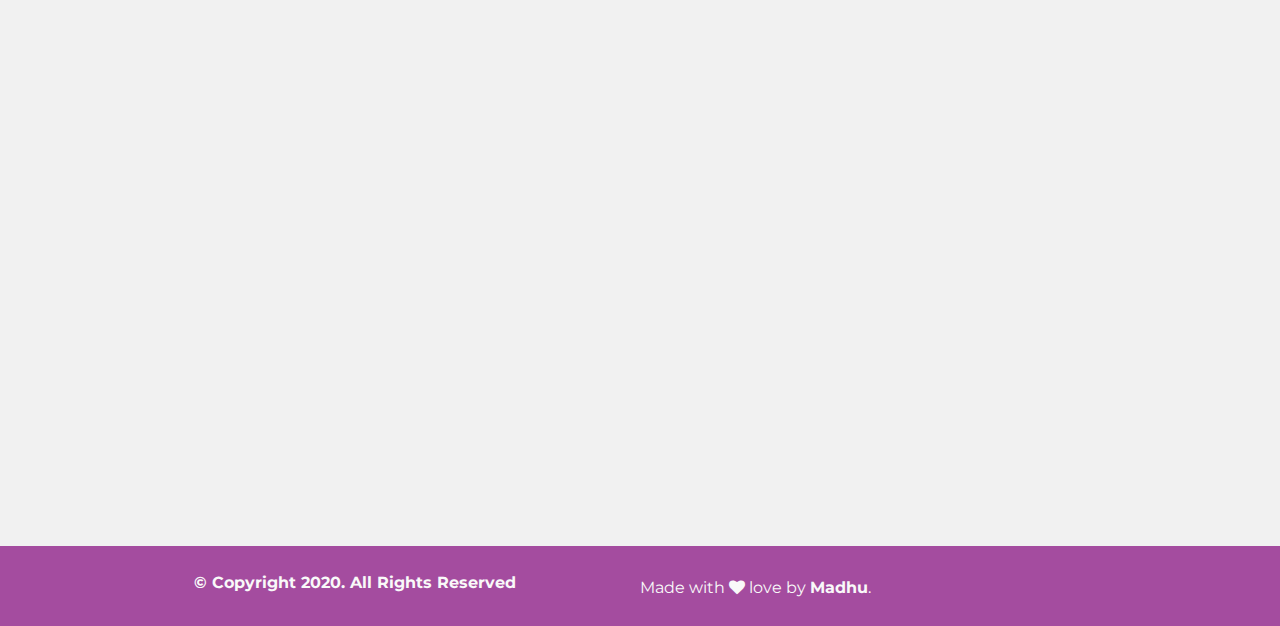
<file: Gulab-Jamun.html>
<!DOCTYPE html>
<html lang="en">

<head>
  <!--------------------------------------------------------- Basic meta info----------------------  ==================== -->
  <meta charset="utf-8" />
  <meta http-equiv="X-UA-Compatible" content="IE=edge" />
  <meta name="viewport" content="width=device-width, initial-scale=1" />
  <title>Gulab Jamun| Recipe Book</title>

  <!---------------------------------------------------- Favicon--------------------------------------------------  ============ -->
  <link rel="apple-touch-icon" sizes="57x57" href="images/favicon/apple-icon-57x57.png" />
  <link rel="apple-touch-icon" sizes="60x60" href="images/favicon/apple-icon-60x60.png" />
  <link rel="apple-touch-icon" sizes="72x72" href="images/favicon/apple-icon-72x72.png" />
  <link rel="apple-touch-icon" sizes="76x76" href="images/favicon/apple-icon-76x76.png" />
  <link rel="apple-touch-icon" sizes="114x114" href="images/favicon/apple-icon-114x114.png" />
  <link rel="apple-touch-icon" sizes="120x120" href="images/favicon/apple-icon-120x120.png" />
  <link rel="apple-touch-icon" sizes="144x144" href="images/favicon/apple-icon-144x144.png" />
  <link rel="apple-touch-icon" sizes="152x152" href="images/favicon/apple-icon-152x152.png" />
  <link rel="apple-touch-icon" sizes="180x180" href="images/favicon/apple-icon-180x180.png" />
  <link rel="icon" type="image/png" sizes="192x192" href="images/favicon/android-icon-192x192.png" />
  <link rel="icon" type="image/png" sizes="16x16" href="images/favicon/favicon-16x16.png" />
  <link rel="icon" type="image/png" sizes="32x32" href="images/favicon/favicon-32x32.png" />
  <link rel="icon" type="image/png" sizes="96x96" href="images/favicon/favicon-96x96.png" />

  <!-------------------------------------------------- CSS files--------------------------------------------  ============== -->
  <link rel="stylesheet" type="text/css" href="css/reset.css" />
  <link rel="stylesheet" type="text/css" href="css/bootstrap.min.css" />
	
	<link rel="stylesheet" href="https://maxcdn.bootstrapcdn.com/bootstrap/3.3.7/css/bootstrap.min.css">
	
  <link rel="stylesheet" type="text/css" href="css/font-awesome.min.css"  />
  <link rel="stylesheet" type="text/css" href="css/animate.min.css" />
  <link rel="stylesheet" type="text/css" href="css/styles.css" />

  <!---------------------------------------------- Modernizr file---------------------------------------  =================== -->
  <script charset="utf-8" type="text/javascript "src="js/modernizr.custom.js"></script>

</head>

<!--------------------------------------------------------	NAVIGATION BAR-------------------------------------------------------------->
<body>
 <header class ="header"> 
<nav class="navbar navbar-inverse">
  <div class="container-fluid">
    <div class="navbar-header">
      <button type="button" class="navbar-toggle" data-toggle="collapse" data-target="#myNavbar">
        <span class="icon-bar"></span>
        <span class="icon-bar"></span>
        <span class="icon-bar"></span>                        
      </button> 
    </div>
    <div class="collapse navbar-collapse" id="myNavbar">
      <ul class="nav navbar-nav">
        <li class="active"><a href="index.html">Home</a></li>
		  <li class="active"><a href="about.html">About us</a></li>		  
		 <li class="active"><a href="contact.html">Contact</a></li>
      </ul>
       
    </div>
  </div> 
   </nav> 
	
  <!-- ---------------------------------------------------Splash Screen------------------------------------------  ================== -->
  <div id="splash"></div>

  <!-- -------------------------------------------------------Website Logo----------------------------------------  ================= -->
  <section id="logo">
    <div class="container text-center wow pulse">
      <img src="images/logo-white.svg" alt="logo" />
      <br />
      <h1>Recipe Book</h1>
    </div>
  </section>
</header> 

  <!------------------------------------------------- Recipe Section-----------------------------------------  =================== -->
  <section id="recipe">
    <div class="container">
      <div class="row">
        <!-- Title -->
        <div class="col-12">
          <h2>Gulab-Jamun</h2>
        </div>
      </div>
      <div class="row vertical-align">
        <div class="col-12">
          <!-- Picture -->
          <div class="col-md-8 pull-left wow swing">
            <img src="images/gulab-jamun.jpg" alt="gulab-jamun" class="recipe-picture" />
          </div>
          <!-- Info -->
          <div class="col-md-4 pull-right wow lightSpeedIn">
            <div class="recipe-info">
              <h3>Info</h3>
              <!-- Time -->
              <div class="row">
                <div class="col-2 text-center">
                  <i class="fa fa-clock-o" aria-hidden="true"></i>
                </div>
                <div class="col-6">Time</div>
                <div class="col-4">1:00 H</div>
              </div>
              <!-- Preparation -->
              <div class="row">
                <div class="col-2 text-center">
<!--                  <i class="fa fa-area-chart" aria-hidden="true"></i>-->
					<i class="fa fa-clock-o" aria-hidden="true"></i>
                </div>
                <div class="col-6">Preparation</div>
                <div class="col-4"> 30 Minutes
<!--                  <i class="fa fa-star" aria-hidden="true"></i>-->
<!--                  <i class="fa fa-star" aria-hidden="true"></i>-->
<!--                  <i class="fa fa-star" aria-hidden="true"></i>-->
                </div>
              </div>
              <!-- Serves -->
              <div class="row">
                <div class="col-2 text-center">
                  <i class="fa fa-users" aria-hidden="true"></i>
                </div>
                <div class="col-6">Servings</div>
                <div class="col-4">3</div>
              </div>
            </div>
          </div>
        </div>
      </div>
      <!---------------------------------------------------- Ingredients--------------------------------------------------------- -->
      <div class="row wow slideInUp">
        <div class="col-12">
          <div class="recipe-ingredients">
            <h3>Ingredients</h3>
            <dl class="ingredients-list">
				<dt>1</dt> <dd>1 cup sugar</dd>
              <dt>2</dt> <dd>1 cup water</dd>
              <dt>3</dt> <dd>3 cardamom, powdered</dd>
              <dt>4</dt> <dd>1 tbsp lemon juice</dd>
              <dt>5</dt> <dd>9 tbsp milk powder</dd>
			  <dt>6</dt> <dd>3½ tbsp maida / all-purpose flour / plain flour</dd>
				<dt>7</dt> <dd>1 tbsp rava / semolina / sooji</dd>
				<dt>8</dt> <dd>Pinch of baking soda</dd>
				<dt>9</dt> <dd>1 tsp ghee / clarified butter</dd>
				<dt>10</dt> <dd>4-5 tbsp milk, warm</dd>				
            </dl>
          </div>
        </div>
      </div> 
      <!-- =-------------------------------------------------------Directions ------------------------------------------------------>
      <div class="row wow slideInUp">
        <div class="col-12">
          <div class="recipe-directions">
            <h3>Directions</h3>
            <ol>
               <li>Firstly, in a wide pan take 1 cup of sugar.</li> 
				<li>Further, to that add 1 cup of water and get to a boil.</li> 
				<li>Then simmer for 4 minutes till the sugar syrup turns slightly sticky.</li> 
				<li>Now add cardamom powder.</li> 
				<li>Also add lemon juice to stop crystallization process.</li> 
				<li>Cover and keep aside.</li> 
				<li>In a large mixing bowl take milk powder.</li> 
				<li>Further, to that add maida and rava.</li> 
				<li>Then add pinch of baking soda</li> 
				<li>Also add ghee, lemon juice and crumble well.</li> 
				<li>Slowly add milk little by little and knead well.</li> 
				<li>Knead to a smooth and soft dough.</li> 
				<li>Furthermore, make small balls greasing ghee to hands.</li> 
				<li>Make sure there are no cracks on balls. else there are chances for gulab jamun to break while frying.</li> 
				<li>Heat the ghee on low flame and when the ghee is moderately hot, fry the jamuns.</li> 
				<li>Fry the balls on low flame stirring in between.</li> 
				<li>Immediately, drop the hot jamuns into hot sugar syrup.</li>
				<li>Cover the lid and rest for 2 hours. flame should be turned off.</li>
				<li>Finally, the jamuns have doubled in size.</li>
            </ol>
          </div>
        </div>
      </div>
      <!-- ------------------------------------------------Back to recipes ------------------------------------------------------------->
      <div class="row wow rollIn">
        <div class="col-12 text-center">
          <a href="index.html">
            <i class="fa fa-backward" aria-hidden="true"></i>
            Go to back to recipes.
          </a>
        </div>
      </div>
    </div>
  </section>

  <!--------------------------------------------- Website Footer---------------------------------------------  =================== -->
   
	<footer> 	  
    <div class="container">
      <div class="row">
        <!-- About -->
        <div class="col-md-6 col-sm-12 text-center">
           <p class="copyrightText"><strong>© Copyright 2020. All Rights Reserved</strong></p>          
        </div>
		  
        <!-- Author -->
        <div class="col-md-6 col-sm-12 text-center">
          <div class="footer-author">
            Made with
            <i class="fa fa-heart" aria-hidden="true"></i>
            love by
            <a href=" " target="_blank">Madhu</a>.
          </div>
        </div>
      </div>
    </div>
  </footer>

	
  <!-- JavaScript files
  ===================== -->
  <script charset="utf-8" src="js/jquery-3.3.1.min.js"></script>
  <script charset="utf-8" src="js/bootstrap.min.js"></script>
  <script charset="utf-8" src="js/wow.min.js"></script>
  <script charset="utf-8" src="js/scripts.js"></script>
	
	<script src="https://ajax.googleapis.com/ajax/libs/jquery/3.1.1/jquery.min.js"></script>
 <script src="https://maxcdn.bootstrapcdn.com/bootstrap/3.3.7/js/bootstrap.min.js"></script>	

</body>

</html>
</file>
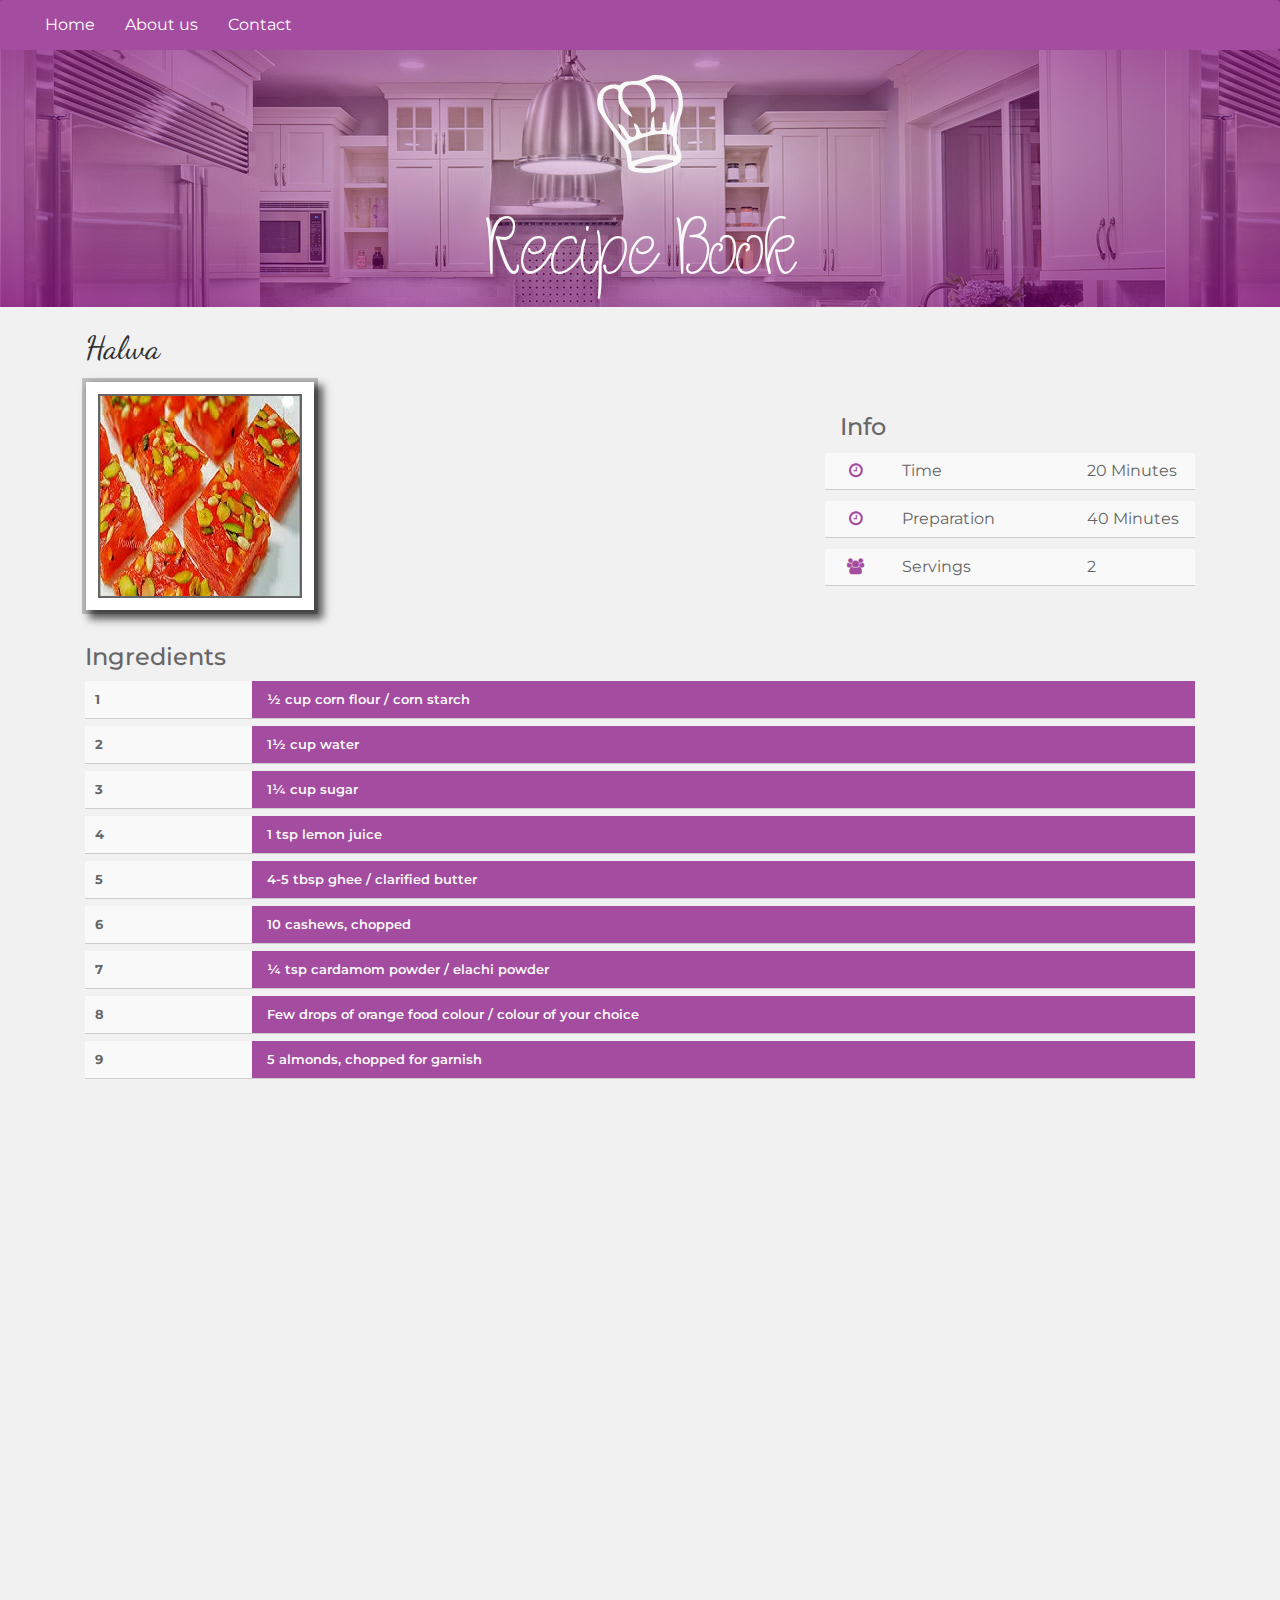
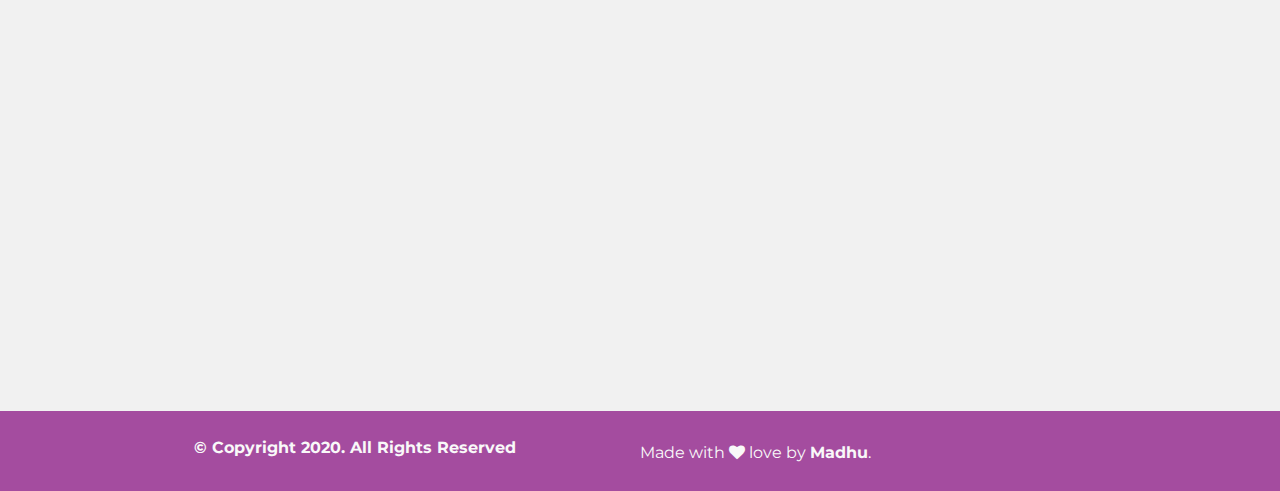
<file: Halwa.html>
<!DOCTYPE html>
<html lang="en">

<head>
  <!--------------------------------------------------------- Basic meta info----------------------  ==================== -->
  <meta charset="utf-8" />
  <meta http-equiv="X-UA-Compatible" content="IE=edge" />
  <meta name="viewport" content="width=device-width, initial-scale=1" />
  <title>Halwa | Recipe Book</title>

  <!---------------------------------------------------- Favicon--------------------------------------------------  ============ -->
  <link rel="apple-touch-icon" sizes="57x57" href="images/favicon/apple-icon-57x57.png" />
  <link rel="apple-touch-icon" sizes="60x60" href="images/favicon/apple-icon-60x60.png" />
  <link rel="apple-touch-icon" sizes="72x72" href="images/favicon/apple-icon-72x72.png" />
  <link rel="apple-touch-icon" sizes="76x76" href="images/favicon/apple-icon-76x76.png" />
  <link rel="apple-touch-icon" sizes="114x114" href="images/favicon/apple-icon-114x114.png" />
  <link rel="apple-touch-icon" sizes="120x120" href="images/favicon/apple-icon-120x120.png" />
  <link rel="apple-touch-icon" sizes="144x144" href="images/favicon/apple-icon-144x144.png" />
  <link rel="apple-touch-icon" sizes="152x152" href="images/favicon/apple-icon-152x152.png" />
  <link rel="apple-touch-icon" sizes="180x180" href="images/favicon/apple-icon-180x180.png" />
  <link rel="icon" type="image/png" sizes="192x192" href="images/favicon/android-icon-192x192.png" />
  <link rel="icon" type="image/png" sizes="16x16" href="images/favicon/favicon-16x16.png" />
  <link rel="icon" type="image/png" sizes="32x32" href="images/favicon/favicon-32x32.png" />
  <link rel="icon" type="image/png" sizes="96x96" href="images/favicon/favicon-96x96.png" />

  <!-------------------------------------------------- CSS files--------------------------------------------  ============== -->
  <link rel="stylesheet" type="text/css" href="css/reset.css" />
  <link rel="stylesheet" type="text/css" href="css/bootstrap.min.css" />
	
	<link rel="stylesheet" href="https://maxcdn.bootstrapcdn.com/bootstrap/3.3.7/css/bootstrap.min.css">

  <link rel="stylesheet" type="text/css" href="css/font-awesome.min.css"  />
  <link rel="stylesheet" type="text/css" href="css/animate.min.css" />
  <link rel="stylesheet" type="text/css" href="css/styles.css" />

  <!---------------------------------------------- Modernizr file---------------------------------------  =================== -->
  <script charset="utf-8" type="text/javascript "src="js/modernizr.custom.js"></script>

</head>

<!--------------------------------------------------------	NAVIGATION BAR-------------------------------------------------------------->

<body>
 <header class ="header"> 
<nav class="navbar navbar-inverse">
  <div class="container-fluid">
    <div class="navbar-header">
      <button type="button" class="navbar-toggle" data-toggle="collapse" data-target="#myNavbar">
        <span class="icon-bar"></span>
        <span class="icon-bar"></span>
        <span class="icon-bar"></span>                        
      </button> 
    </div>
    <div class="collapse navbar-collapse" id="myNavbar">
      <ul class="nav navbar-nav">
        <li class="active"><a href="index.html">Home</a></li>
		  <li class="active"><a href="about.html">About us</a></li>		  
		 <li class="active"><a href="contact.html">Contact</a></li>
      </ul>
       
    </div>
  </div> 
   </nav> 
	
  <!-- ---------------------------------------------------Splash Screen------------------------------------------  ================== -->
  <div id="splash"></div>

  <!-- -------------------------------------------------------Website Logo----------------------------------------  ================= -->
  <section id="logo">
    <div class="container text-center wow pulse">
      <img src="images/logo-white.svg" alt="logo" />
      <br />
      <h1>Recipe Book</h1>
    </div>
  </section>
</header> 

  <!------------------------------------------------- Recipe Section-----------------------------------------  =================== -->
  <section id="recipe">
    <div class="container">
      <div class="row">
        <!-- Title -->
        <div class="col-12">
          <h2>Halwa</h2>
        </div>
      </div>
      <div class="row vertical-align">
        <div class="col-12">
          <!-- Picture -->
          <div class="col-md-8 pull-left wow swing">
            <img src="images/karachi-halwa.jpg" alt="karachi-halwa" class="recipe-picture" />
          </div>
          <!-- Info -->
          <div class="col-md-4 pull-right wow lightSpeedIn">
            <div class="recipe-info">
              <h3>Info</h3>
              <!-- Time -->
              <div class="row">
                <div class="col-2 text-center">
                  <i class="fa fa-clock-o" aria-hidden="true"></i>
                </div>
                <div class="col-6">Time</div>
                <div class="col-4">20 Minutes </div>
              </div>
              <!-- Preparation -->
              <div class="row">
                <div class="col-2 text-center">
<!--                  <i class="fa fa-area-chart" aria-hidden="true"></i>-->
					<i class="fa fa-clock-o" aria-hidden="true"></i>
                </div>
                <div class="col-6">Preparation</div>
                <div class="col-4"> 40 Minutes
<!--                  <i class="fa fa-star" aria-hidden="true"></i>-->
<!--                  <i class="fa fa-star" aria-hidden="true"></i>-->
<!--                  <i class="fa fa-star" aria-hidden="true"></i>-->
                </div>
              </div>
              <!-- Serves -->
              <div class="row">
                <div class="col-2 text-center">
                  <i class="fa fa-users" aria-hidden="true"></i>
                </div>
                <div class="col-6">Servings</div>
                <div class="col-4">2</div>
              </div>
            </div>
          </div>
        </div>
      </div>
      <!---------------------------------------------------- Ingredients--------------------------------------------------------- -->
      <div class="row wow slideInUp">
        <div class="col-12">
          <div class="recipe-ingredients">
            <h3>Ingredients</h3>
            <dl class="ingredients-list">
				<dt>1</dt> <dd>½ cup corn flour / corn starch</dd>
              <dt>2</dt> <dd>1½ cup water</dd>
              <dt>3</dt> <dd>1¼ cup sugar</dd>
              <dt>4</dt> <dd>1 tsp lemon juice</dd>
              <dt>5</dt> <dd>4-5 tbsp ghee / clarified butter</dd>
			  <dt>6</dt> <dd>10 cashews, chopped</dd>
			  <dt>7</dt> <dd>¼ tsp cardamom powder / elachi powder</dd>
			  <dt>8</dt> <dd>Few drops of orange food colour / colour of your choice</dd>
			  <dt>9</dt> <dd>5 almonds, chopped for garnish</dd> 
            </dl>
          </div>
        </div>
      </div> 
      <!-- =-------------------------------------------------------Directions ------------------------------------------------------>
      <div class="row wow slideInUp">
        <div class="col-12">
          <div class="recipe-directions">
            <h3>Directions</h3>
            <ol>
               <li>Firstly, in a large mixing bowl take corn flour and water.</li> 
				<li>Mix well without forming any lumps.</li> 
				<li>Furthermore, add half cup of more water and continue to mix. keep aside.</li> 
				<li>In a large kadai / non-stick pan take sugar add water.</li> 
				<li>Pour corn flour mixture into the boiling sugar syrup.</li> 
				<li>Furthermore, stirring continuously on low-medium flame.</li> 
				<li>Once the corn flour mixture starts to boil, and starts to thicken.</li> 
				<li>Immediately add a tsp of lemon juice.</li> 
				<li>Also keep stirring till the mixture thickens completely.</li> 
				<li>Now add a tbsp full of ghee and mix continuously till all the ghee is absorbed.</li> 
				<li>Further, add another tbsp of more ghee and continue to mix till it turns glossy.</li> 
				<li>Then the mixture will start turning transparent and silky. releasing ghee from sides.</li> 
				<li>Add food colour, cardamom powder and chopped cashews.</li> 
				<li>Continue to mix till mixture will start to form a lump.</li> 
				<li>Later, transfer the mixture to a tray and level.</li> 
				<li>Also sprinkle some chopped almonds and rest for an hour.</li> 
				<li>Finally, cut to a desired shape and serve.</li> 
            </ol>
          </div>
        </div>
      </div>
      <!-- ------------------------------------------------Back to recipes ------------------------------------------------------------->
      <div class="row wow rollIn">
        <div class="col-12 text-center">
          <a href="index.html">
            <i class="fa fa-backward" aria-hidden="true"></i>
            Go to back to recipes.
          </a>
        </div>
      </div>
    </div>
  </section>

  <!--------------------------------------------- Website Footer---------------------------------------------  =================== -->
  
	<footer> 	  
    <div class="container">
      <div class="row">
        <!-- About -->
        <div class="col-md-6 col-sm-12 text-center">
           <p class="copyrightText"><strong>© Copyright 2020. All Rights Reserved</strong></p>          
        </div>
		  
        <!-- Author -->
        <div class="col-md-6 col-sm-12 text-center">
          <div class="footer-author">
            Made with
            <i class="fa fa-heart" aria-hidden="true"></i>
            love by
            <a href=" " target="_blank">Madhu</a>.
          </div>
        </div>
      </div>
    </div>
  </footer>

	
  <!-- JavaScript files
  ===================== -->
  <script charset="utf-8" src="js/jquery-3.3.1.min.js"></script>
  <script charset="utf-8" src="js/bootstrap.min.js"></script>
  <script charset="utf-8" src="js/wow.min.js"></script>
  <script charset="utf-8" src="js/scripts.js"></script>
	
	<script src="https://ajax.googleapis.com/ajax/libs/jquery/3.1.1/jquery.min.js"></script>
 <script src="https://maxcdn.bootstrapcdn.com/bootstrap/3.3.7/js/bootstrap.min.js"></script>	

</body>

</html>
</file>
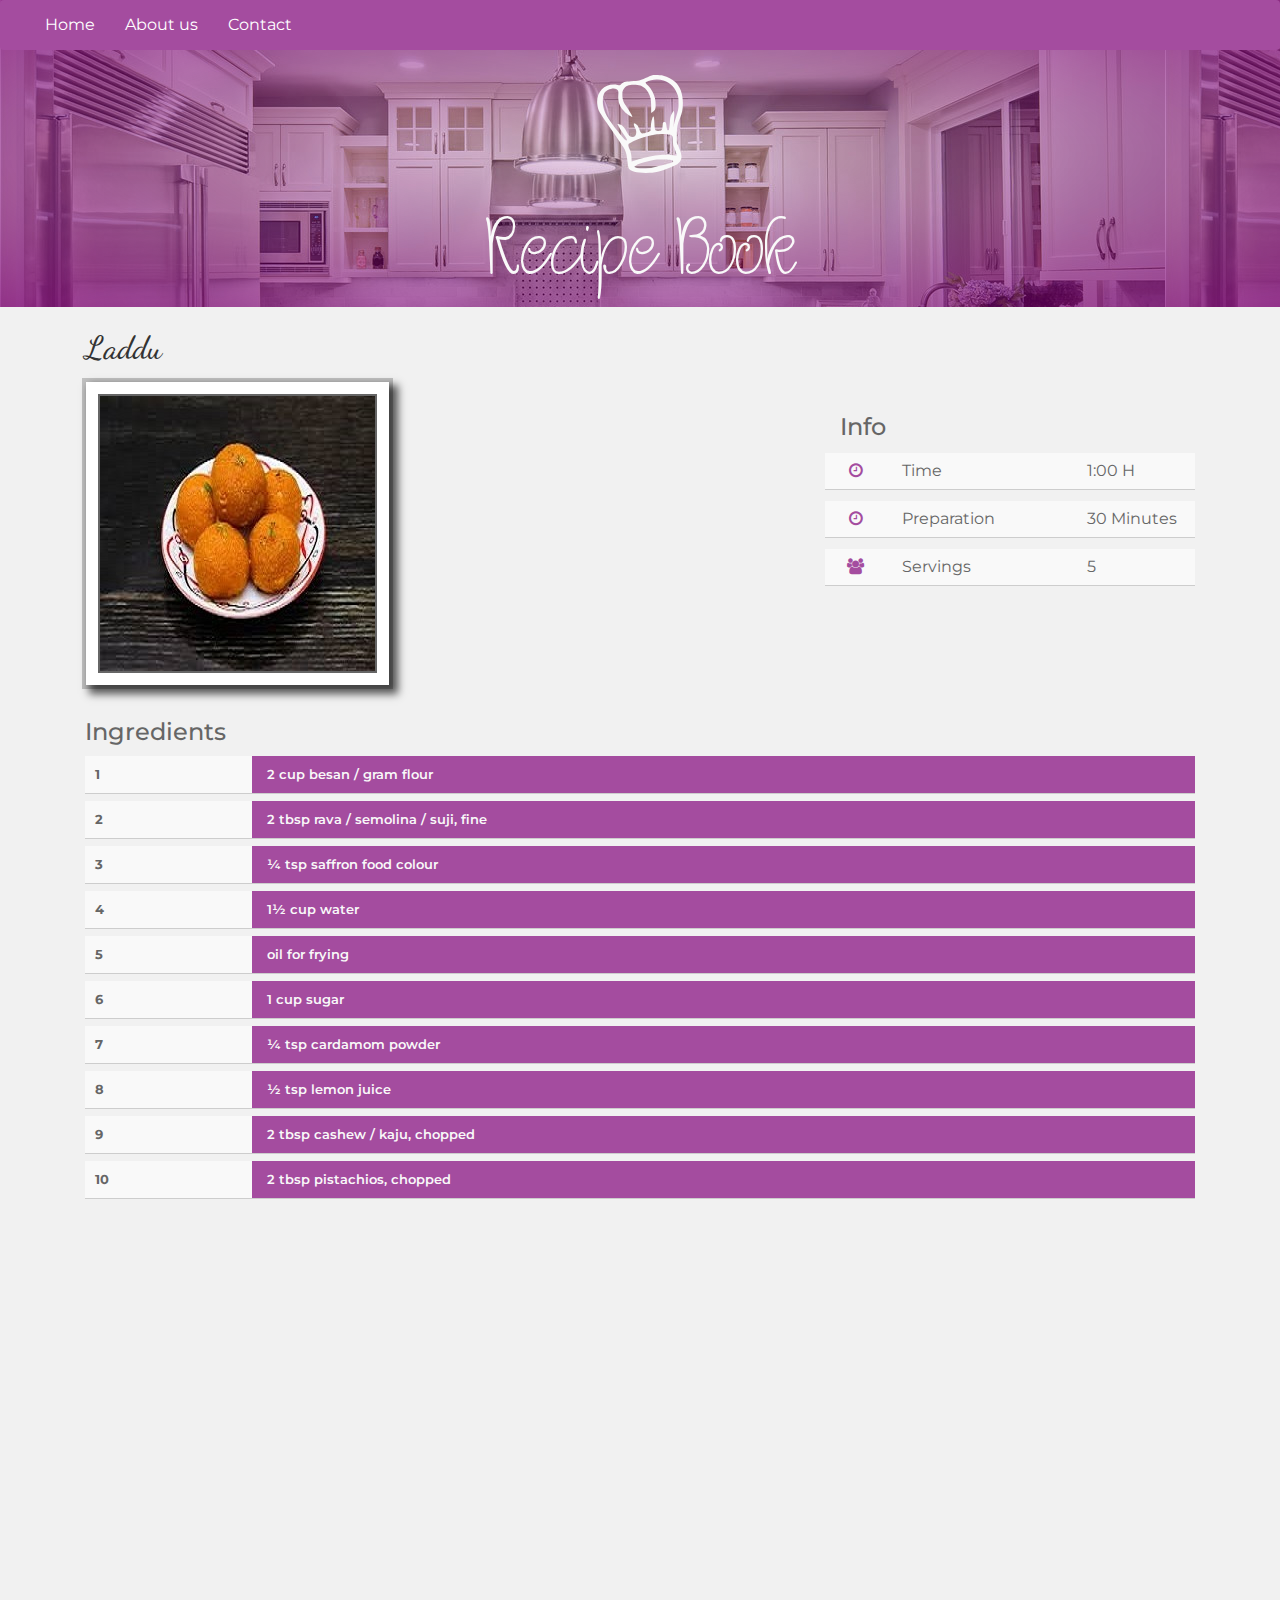
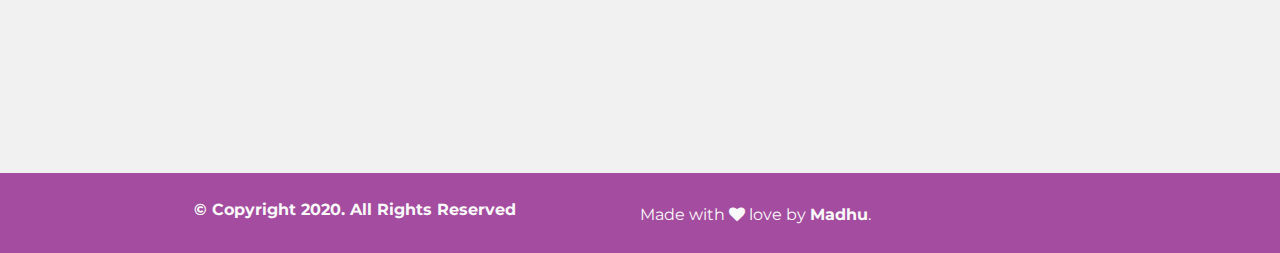
<file: laddu.html>
<!DOCTYPE html>
<html lang="en">

<head>
  <!--------------------------------------------------------- Basic meta info----------------------  ==================== -->
  <meta charset="utf-8" />
  <meta http-equiv="X-UA-Compatible" content="IE=edge" />
  <meta name="viewport" content="width=device-width, initial-scale=1" />
  <title>Laddu | Recipe Book</title>

  <!---------------------------------------------------- Favicon--------------------------------------------------  ============ -->
  <link rel="apple-touch-icon" sizes="57x57" href="images/favicon/apple-icon-57x57.png" />
  <link rel="apple-touch-icon" sizes="60x60" href="images/favicon/apple-icon-60x60.png" />
  <link rel="apple-touch-icon" sizes="72x72" href="images/favicon/apple-icon-72x72.png" />
  <link rel="apple-touch-icon" sizes="76x76" href="images/favicon/apple-icon-76x76.png" />
  <link rel="apple-touch-icon" sizes="114x114" href="images/favicon/apple-icon-114x114.png" />
  <link rel="apple-touch-icon" sizes="120x120" href="images/favicon/apple-icon-120x120.png" />
  <link rel="apple-touch-icon" sizes="144x144" href="images/favicon/apple-icon-144x144.png" />
  <link rel="apple-touch-icon" sizes="152x152" href="images/favicon/apple-icon-152x152.png" />
  <link rel="apple-touch-icon" sizes="180x180" href="images/favicon/apple-icon-180x180.png" />
  <link rel="icon" type="image/png" sizes="192x192" href="images/favicon/android-icon-192x192.png" />
  <link rel="icon" type="image/png" sizes="16x16" href="images/favicon/favicon-16x16.png" />
  <link rel="icon" type="image/png" sizes="32x32" href="images/favicon/favicon-32x32.png" />
  <link rel="icon" type="image/png" sizes="96x96" href="images/favicon/favicon-96x96.png" />

  <!-------------------------------------------------- CSS files--------------------------------------------  ============== -->
  <link rel="stylesheet" type="text/css" href="css/reset.css" />
  <link rel="stylesheet" type="text/css" href="css/bootstrap.min.css" />
	
	<link rel="stylesheet" href="https://maxcdn.bootstrapcdn.com/bootstrap/3.3.7/css/bootstrap.min.css">

  <link rel="stylesheet" type="text/css" href="css/font-awesome.min.css"  />
  <link rel="stylesheet" type="text/css" href="css/animate.min.css" />
  <link rel="stylesheet" type="text/css" href="css/styles.css" />

  <!---------------------------------------------- Modernizr file---------------------------------------  =================== -->
  <script charset="utf-8" type="text/javascript "src="js/modernizr.custom.js"></script>

</head>

<!--------------------------------------------------------	NAVIGATION BAR-------------------------------------------------------------->

<body>
 <header class ="header"> 
<nav class="navbar navbar-inverse">
  <div class="container-fluid">
    <div class="navbar-header">
      <button type="button" class="navbar-toggle" data-toggle="collapse" data-target="#myNavbar">
        <span class="icon-bar"></span>
        <span class="icon-bar"></span>
        <span class="icon-bar"></span>                        
      </button> 
    </div>
    <div class="collapse navbar-collapse" id="myNavbar">
      <ul class="nav navbar-nav">
        <li class="active"><a href="index.html">Home</a></li>
		  <li class="active"><a href="about.html">About us</a></li>		  
		 <li class="active"><a href="contact.html">Contact</a></li>
      </ul>
       
    </div>
  </div> 
   </nav> 
	
  <!-- ---------------------------------------------------Splash Screen------------------------------------------  ================== -->
  <div id="splash"></div>

  <!-- -------------------------------------------------------Website Logo----------------------------------------  ================= -->
  <section id="logo">
    <div class="container text-center wow pulse">
      <img src="images/logo-white.svg" alt="logo" />
      <br />
      <h1>Recipe Book</h1>
    </div>
  </section>
</header> 

  <!------------------------------------------------- Recipe Section-----------------------------------------  =================== -->
  <section id="recipe">
    <div class="container">
      <div class="row">
        <!-- Title -->
        <div class="col-12">
          <h2>Laddu</h2>
        </div>
      </div>
      <div class="row vertical-align">
        <div class="col-12">
          <!-- Picture -->
          <div class="col-md-8 pull-left wow swing">
            <img src="images/laddu.jpg" alt="motichoor-ladoo" class="recipe-picture" />
          </div>
          <!-- Info -->
          <div class="col-md-4 pull-right wow lightSpeedIn">
            <div class="recipe-info">
              <h3>Info</h3>
              <!-- Time -->
              <div class="row">
                <div class="col-2 text-center">
                  <i class="fa fa-clock-o" aria-hidden="true"></i>
                </div>
                <div class="col-6">Time</div>
                <div class="col-4">1:00 H</div>
              </div>
              <!-- Difficulty -->
              <div class="row">
                <div class="col-2 text-center">
<!--                  <i class="fa fa-area-chart" aria-hidden="true"></i>-->
					<i class="fa fa-clock-o" aria-hidden="true"></i>
                </div>
                <div class="col-6">Preparation</div>
                <div class="col-4"> 30 Minutes
<!--                  <i class="fa fa-star" aria-hidden="true"></i>-->
<!--                  <i class="fa fa-star" aria-hidden="true"></i>-->
<!--                  <i class="fa fa-star" aria-hidden="true"></i>-->
                </div>
              </div>
              <!-- Serves -->
              <div class="row">
                <div class="col-2 text-center">
                  <i class="fa fa-users" aria-hidden="true"></i>
                </div>
                <div class="col-6">Servings</div>
                <div class="col-4">5</div>
              </div>
            </div>
          </div>
        </div>
      </div>
      <!---------------------------------------------------- Ingredients--------------------------------------------------------- -->
      <div class="row wow slideInUp">
        <div class="col-12">
          <div class="recipe-ingredients">
            <h3>Ingredients</h3>
            <dl class="ingredients-list">
				<dt>1</dt> <dd>2 cup besan / gram flour</dd>
              <dt>2</dt> <dd>2 tbsp rava / semolina / suji, fine</dd>
              <dt>3</dt> <dd>¼ tsp saffron food colour</dd>
              <dt>4</dt> <dd>1½ cup water</dd>
              <dt>5</dt> <dd>oil for frying</dd>
			  <dt>6</dt> <dd>1 cup sugar</dd>
				<dt>7</dt> <dd>¼ tsp cardamom powder</dd>				
				<dt>8</dt> <dd>½ tsp lemon juice</dd>
				<dt>9</dt> <dd>2 tbsp cashew / kaju, chopped</dd>				
				<dt>10</dt> <dd>2 tbsp pistachios, chopped</dd> 
            </dl>
          </div>
        </div>
      </div> 
		
      <!-- =-------------------------------------------------------Directions ------------------------------------------------------>
      <div class="row wow slideInUp">
        <div class="col-12">
          <div class="recipe-directions">
            <h3>Directions</h3>
            <ol>
               <li>Firstly, to the hot sugar syrup, add prepared boondi.</li> 
				<li>Mix well and make sure to coat all the boondi with sugar syrup.</li> 
				<li>Continue to cook for 2 -3 minutes or until sugar syrup thickens.</li> 
				<li>Cover and keep aside for 10 minutes.</li> 
				<li>After 10 minutes, sugar syrup is absorbed completely by boondi.</li> 
				<li>Add 2 tbsp cashew and 2 tbsp pistachios. mix well.</li>
				<li>You can see the the mixture is dried and all the sugar syrup has absorbed.</li>
				<li>Prepare the ladoo taking a small amount of boondi. add milk if required, to make moist laddu.</li>
				<li>Finally, motichoor laddo is ready to be served or refrigerate for a week.</li>
				
            </ol>
          </div>
        </div>
      </div>
      <!-- ------------------------------------------------Back to recipes ------------------------------------------------------------->
      <div class="row wow rollIn">
        <div class="col-12 text-center">
          <a href="index.html">
            <i class="fa fa-backward" aria-hidden="true"></i>
            Go to back to recipes.
          </a>
        </div>
      </div>
    </div>
  </section>

  <!--------------------------------------------- Website Footer---------------------------------------------  =================== -->
  <footer> 	  
    <div class="container">
      <div class="row">
        <!-- About -->
        <div class="col-md-6 col-sm-12 text-center">
           <p class="copyrightText"><strong>© Copyright 2020. All Rights Reserved</strong></p>          
        </div>
		  
        <!-- Author -->
        <div class="col-md-6 col-sm-12 text-center">
          <div class="footer-author">
            Made with
            <i class="fa fa-heart" aria-hidden="true"></i>
            love by
            <a href=" " target="_blank">Madhu</a>.
          </div>
        </div>
      </div>
    </div>
  </footer>

	
  <!-- JavaScript files
  ===================== -->
  <script charset="utf-8" src="js/jquery-3.3.1.min.js"></script>
  <script charset="utf-8" src="js/bootstrap.min.js"></script>
  <script charset="utf-8" src="js/wow.min.js"></script>
  <script charset="utf-8" src="js/scripts.js"></script>
	
	<script src="https://ajax.googleapis.com/ajax/libs/jquery/3.1.1/jquery.min.js"></script>
 <script src="https://maxcdn.bootstrapcdn.com/bootstrap/3.3.7/js/bootstrap.min.js"></script>	

</body>

</html>
</file>
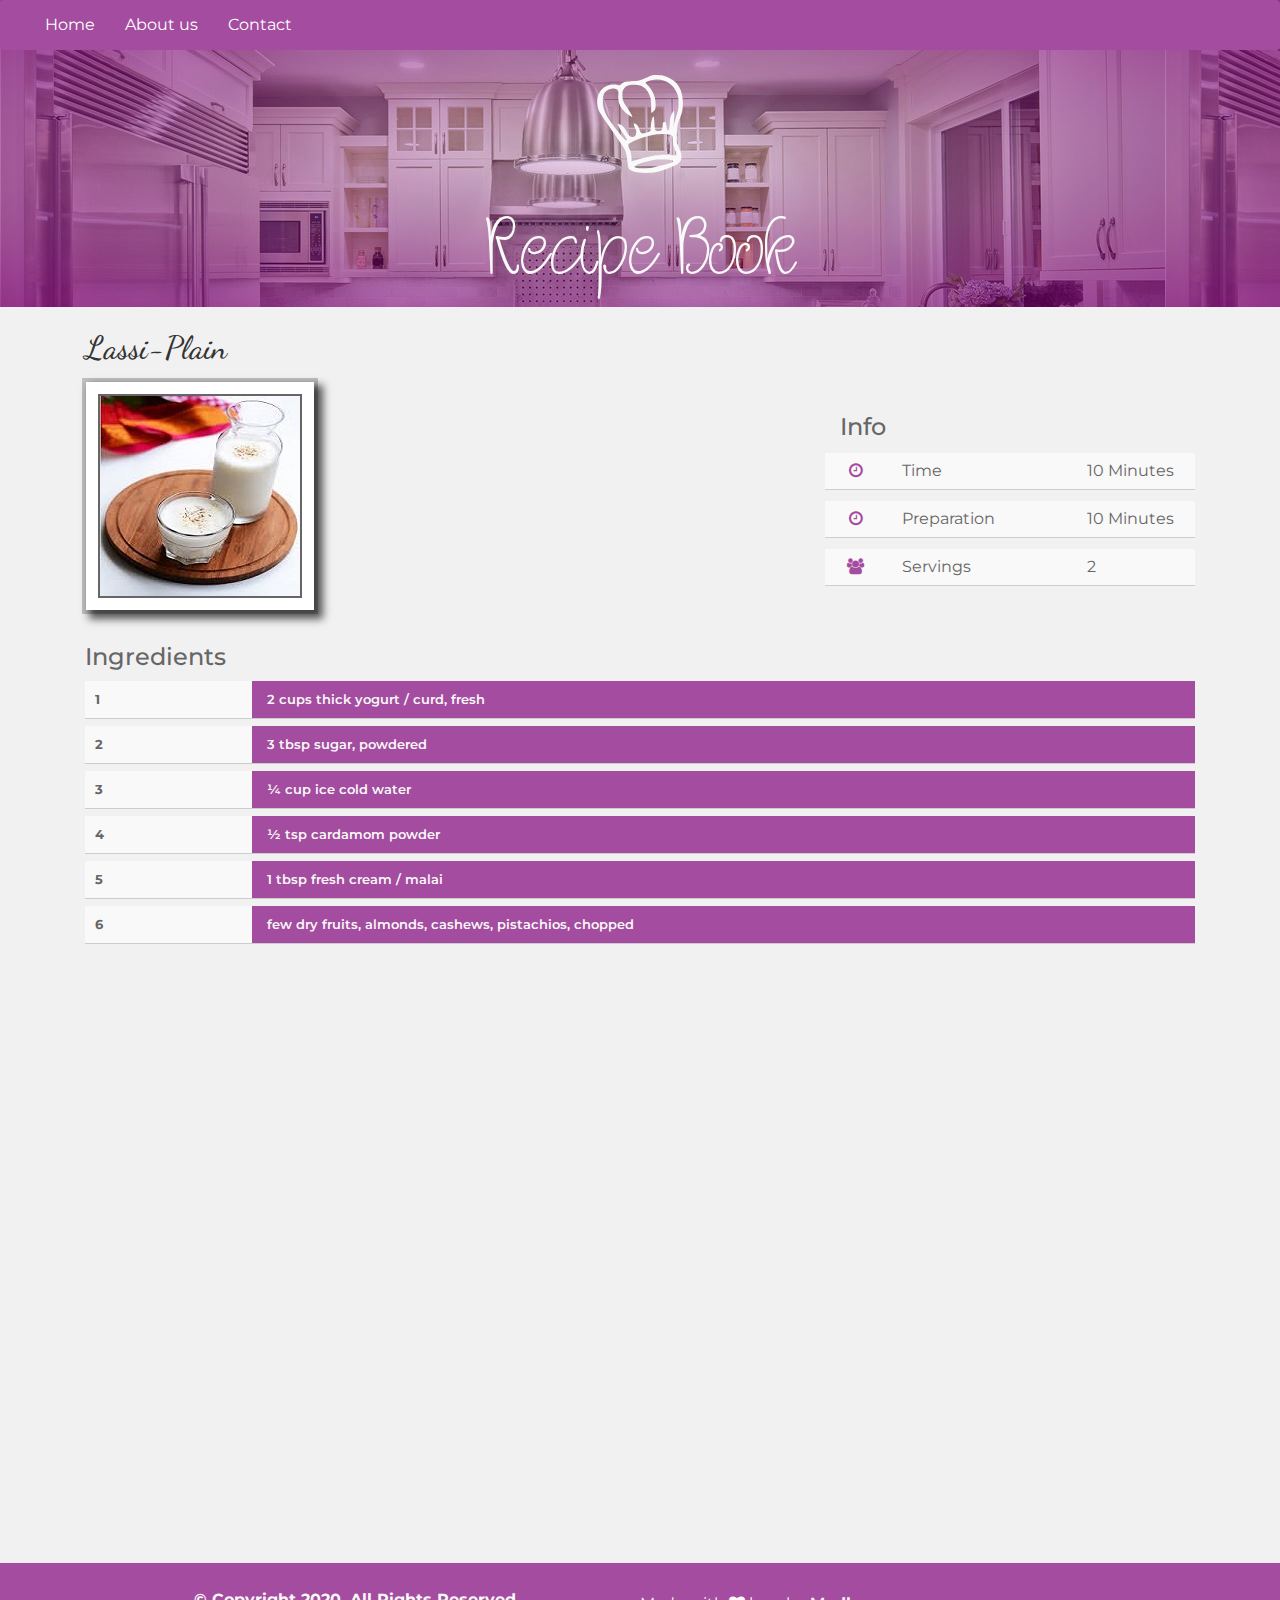
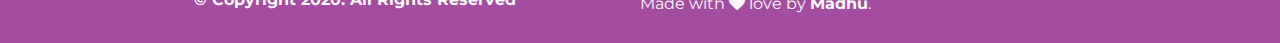
<file: Lassi-plain.html>
<!DOCTYPE html>
<html lang="en">

<head>
  <!--------------------------------------------------------- Basic meta info----------------------  ==================== -->
  <meta charset="utf-8" />
  <meta http-equiv="X-UA-Compatible" content="IE=edge" />
  <meta name="viewport" content="width=device-width, initial-scale=1" />
  <title>Lassi | Recipe Book</title>

  <!---------------------------------------------------- Favicon--------------------------------------------------  ============ -->
  <link rel="apple-touch-icon" sizes="57x57" href="images/favicon/apple-icon-57x57.png" />
  <link rel="apple-touch-icon" sizes="60x60" href="images/favicon/apple-icon-60x60.png" />
  <link rel="apple-touch-icon" sizes="72x72" href="images/favicon/apple-icon-72x72.png" />
  <link rel="apple-touch-icon" sizes="76x76" href="images/favicon/apple-icon-76x76.png" />
  <link rel="apple-touch-icon" sizes="114x114" href="images/favicon/apple-icon-114x114.png" />
  <link rel="apple-touch-icon" sizes="120x120" href="images/favicon/apple-icon-120x120.png" />
  <link rel="apple-touch-icon" sizes="144x144" href="images/favicon/apple-icon-144x144.png" />
  <link rel="apple-touch-icon" sizes="152x152" href="images/favicon/apple-icon-152x152.png" />
  <link rel="apple-touch-icon" sizes="180x180" href="images/favicon/apple-icon-180x180.png" />
  <link rel="icon" type="image/png" sizes="192x192" href="images/favicon/android-icon-192x192.png" />
  <link rel="icon" type="image/png" sizes="16x16" href="images/favicon/favicon-16x16.png" />
  <link rel="icon" type="image/png" sizes="32x32" href="images/favicon/favicon-32x32.png" />
  <link rel="icon" type="image/png" sizes="96x96" href="images/favicon/favicon-96x96.png" />

  <!-------------------------------------------------- CSS files--------------------------------------------  ============== -->
  <link rel="stylesheet" type="text/css" href="css/reset.css" />
  <link rel="stylesheet" type="text/css" href="css/bootstrap.min.css" />
	
	<link rel="stylesheet" href="https://maxcdn.bootstrapcdn.com/bootstrap/3.3.7/css/bootstrap.min.css">
	
  <link rel="stylesheet" type="text/css" href="css/font-awesome.min.css"  />
  <link rel="stylesheet" type="text/css" href="css/animate.min.css" />
  <link rel="stylesheet" type="text/css" href="css/styles.css" />

  <!---------------------------------------------- Modernizr file---------------------------------------  =================== -->
  <script charset="utf-8" type="text/javascript "src="js/modernizr.custom.js"></script>

</head>

<!--------------------------------------------------------	NAVIGATION BAR-------------------------------------------------------------->
<body>
 <header class ="header"> 
<nav class="navbar navbar-inverse">
  <div class="container-fluid">
    <div class="navbar-header">
      <button type="button" class="navbar-toggle" data-toggle="collapse" data-target="#myNavbar">
        <span class="icon-bar"></span>
        <span class="icon-bar"></span>
        <span class="icon-bar"></span>                        
      </button> 
    </div>
    <div class="collapse navbar-collapse" id="myNavbar">
      <ul class="nav navbar-nav">
        <li class="active"><a href="index.html">Home</a></li>
		  <li class="active"><a href="about.html">About us</a></li>		  
		 <li class="active"><a href="contact.html">Contact</a></li>
      </ul>
       
    </div>
  </div> 
   </nav> 
	
  <!-- ---------------------------------------------------Splash Screen------------------------------------------  ================== -->
  <div id="splash"></div>

  <!-- -------------------------------------------------------Website Logo----------------------------------------  ================= -->
  <section id="logo">
    <div class="container text-center wow pulse">
      <img src="images/logo-white.svg" alt="logo" />
      <br />
      <h1>Recipe Book</h1>
    </div>
  </section>
</header> 

  <!------------------------------------------------- Recipe Section-----------------------------------------  =================== -->
  <section id="recipe">
    <div class="container">
      <div class="row">
        <!-- Title -->
        <div class="col-12">
          <h2>Lassi-Plain</h2>
        </div>
      </div>
      <div class="row vertical-align">
        <div class="col-12">
          <!-- Picture -->
          <div class="col-md-8 pull-left wow swing">
            <img src="images/Lassi-plain.jpg" alt="Lassi-plain" class="recipe-picture" />
          </div>
          <!-- Info -->
          <div class="col-md-4 pull-right wow lightSpeedIn">
            <div class="recipe-info">
              <h3>Info</h3>
              <!-- Time -->
              <div class="row">
                <div class="col-2 text-center">
                  <i class="fa fa-clock-o" aria-hidden="true"></i>
                </div>
                <div class="col-6">Time</div>
                <div class="col-4">10 Minutes</div>
              </div>
              <!-- Preparation -->
              <div class="row">
                <div class="col-2 text-center"> 
					<i class="fa fa-clock-o" aria-hidden="true"></i>
                </div>
                <div class="col-6">Preparation</div>
                <div class="col-4"> 10 Minutes 
                </div>
              </div>
              <!-- Serves -->
              <div class="row">
                <div class="col-2 text-center">
                  <i class="fa fa-users" aria-hidden="true"></i>
                </div>
                <div class="col-6">Servings</div>
                <div class="col-4">2</div>
              </div>
            </div>
          </div>
        </div>
      </div>
      <!---------------------------------------------------- Ingredients--------------------------------------------------------- -->
      <div class="row wow slideInUp">
        <div class="col-12">
          <div class="recipe-ingredients">
            <h3>Ingredients</h3>
            <dl class="ingredients-list">
				<dt>1</dt> <dd>2 cups thick yogurt / curd, fresh</dd>
              <dt>2</dt> <dd>3 tbsp sugar, powdered</dd>
              <dt>3</dt> <dd>¼ cup ice cold water</dd>
              <dt>4</dt> <dd>½ tsp cardamom powder</dd>
              <dt>5</dt> <dd>1 tbsp fresh cream / malai</dd> 
			  <dt>6</dt> <dd>few dry fruits, almonds, cashews, pistachios, chopped</dd>				 
            </dl>
          </div>
        </div>
      </div> 
      <!-- =-------------------------------------------------------Directions ------------------------------------------------------>
      <div class="row wow slideInUp">
        <div class="col-12">
          <div class="recipe-directions">
            <h3>Directions</h3>
            <ol>
                <li>Firstly, take 2 cups of curd in a large jug.</li> 
				<li>Whisk till the curd turns smooth. you can also blend using the hand blender / mixi.</li> 
				<li>Furthermore, add ice cold water to adjust the consistency.</li> 
				<li>Also add 3-4 tbsp of powdered sugar.</li> 
				<li>Then add cardamom powder.</li> 
				<li>Whisk again till a frothy layer is formed. you can also blend using the hand blender / mixi.</li> 
				<li>Additionally add cream for more rich taste. and give a good stir.</li> 
				<li>Transfer the lassi to a serving jar.</li> 					
				<li>Also garnish with few chopped nuts.</li> 
				<li>Finally serve chilled along with few ice cubes.</li>
            </ol>
          </div>
        </div>
      </div>
      <!-- ------------------------------------------------Back to recipes ------------------------------------------------------------->
      <div class="row wow rollIn">
        <div class="col-12 text-center">
          <a href="index.html">
            <i class="fa fa-backward" aria-hidden="true"></i>
            Go to back to recipes.
          </a>
        </div>
      </div>
    </div>
  </section>

  <!--------------------------------------------- Website Footer---------------------------------------------  =================== -->
   <footer> 	  
    <div class="container">
      <div class="row">
        <!-- About -->
        <div class="col-md-6 col-sm-12 text-center">
           <p class="copyrightText"><strong>© Copyright 2020. All Rights Reserved</strong></p>          
        </div>
		  
        <!-- Author -->
        <div class="col-md-6 col-sm-12 text-center">
          <div class="footer-author">
            Made with
            <i class="fa fa-heart" aria-hidden="true"></i>
            love by
            <a href=" " target="_blank">Madhu</a>.
          </div>
        </div>
      </div>
    </div>
  </footer>

	
  <!-- JavaScript files
  ===================== -->
  <script charset="utf-8" src="js/jquery-3.3.1.min.js"></script>
  <script charset="utf-8" src="js/bootstrap.min.js"></script>
  <script charset="utf-8" src="js/wow.min.js"></script>
  <script charset="utf-8" src="js/scripts.js"></script>
	
	<script src="https://ajax.googleapis.com/ajax/libs/jquery/3.1.1/jquery.min.js"></script>
 <script src="https://maxcdn.bootstrapcdn.com/bootstrap/3.3.7/js/bootstrap.min.js"></script>	

</body>

</html>
</file>
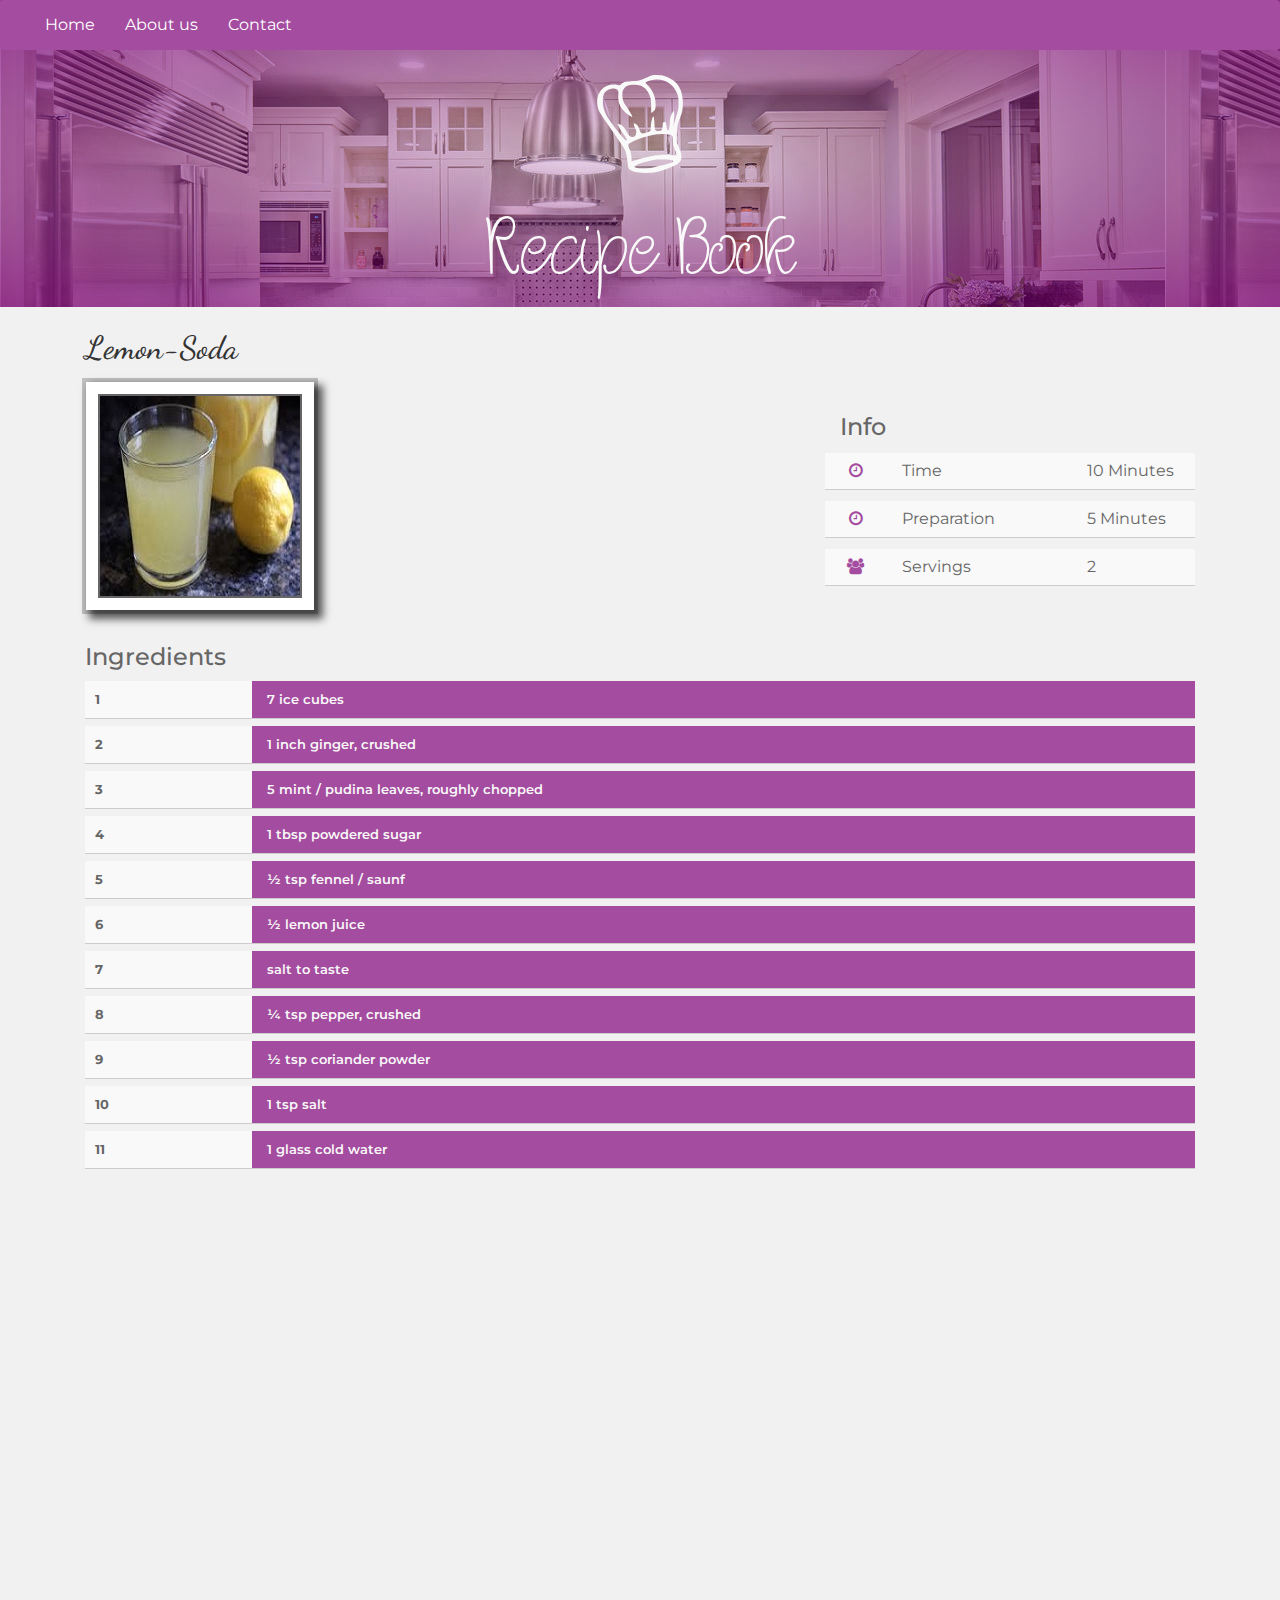
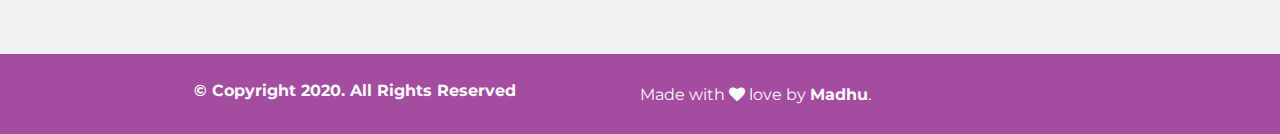
<file: Lemon-Soda.html>
<!DOCTYPE html>
<html lang="en">

<head>
  <!--------------------------------------------------------- Basic meta info----------------------  ==================== -->
  <meta charset="utf-8" />
  <meta http-equiv="X-UA-Compatible" content="IE=edge" />
  <meta name="viewport" content="width=device-width, initial-scale=1" />
  <title>Lemon-Soda | Recipe Book</title>

  <!---------------------------------------------------- Favicon--------------------------------------------------  ============ -->
  <link rel="apple-touch-icon" sizes="57x57" href="images/favicon/apple-icon-57x57.png" />
  <link rel="apple-touch-icon" sizes="60x60" href="images/favicon/apple-icon-60x60.png" />
  <link rel="apple-touch-icon" sizes="72x72" href="images/favicon/apple-icon-72x72.png" />
  <link rel="apple-touch-icon" sizes="76x76" href="images/favicon/apple-icon-76x76.png" />
  <link rel="apple-touch-icon" sizes="114x114" href="images/favicon/apple-icon-114x114.png" />
  <link rel="apple-touch-icon" sizes="120x120" href="images/favicon/apple-icon-120x120.png" />
  <link rel="apple-touch-icon" sizes="144x144" href="images/favicon/apple-icon-144x144.png" />
  <link rel="apple-touch-icon" sizes="152x152" href="images/favicon/apple-icon-152x152.png" />
  <link rel="apple-touch-icon" sizes="180x180" href="images/favicon/apple-icon-180x180.png" />
  <link rel="icon" type="image/png" sizes="192x192" href="images/favicon/android-icon-192x192.png" />
  <link rel="icon" type="image/png" sizes="16x16" href="images/favicon/favicon-16x16.png" />
  <link rel="icon" type="image/png" sizes="32x32" href="images/favicon/favicon-32x32.png" />
  <link rel="icon" type="image/png" sizes="96x96" href="images/favicon/favicon-96x96.png" />

  <!-------------------------------------------------- CSS files--------------------------------------------  ============== -->
  <link rel="stylesheet" type="text/css" href="css/reset.css" />
  <link rel="stylesheet" type="text/css" href="css/bootstrap.min.css" />
	
	<link rel="stylesheet" href="https://maxcdn.bootstrapcdn.com/bootstrap/3.3.7/css/bootstrap.min.css">
	
  <link rel="stylesheet" type="text/css" href="css/font-awesome.min.css"  />
  <link rel="stylesheet" type="text/css" href="css/animate.min.css" />
  <link rel="stylesheet" type="text/css" href="css/styles.css" />

  <!---------------------------------------------- Modernizr file---------------------------------------  =================== -->
  <script charset="utf-8" type="text/javascript "src="js/modernizr.custom.js"></script>

</head>

<!--------------------------------------------------------	NAVIGATION BAR-------------------------------------------------------------->

<body>
 <header class ="header"> 
<nav class="navbar navbar-inverse">
  <div class="container-fluid">
    <div class="navbar-header">
      <button type="button" class="navbar-toggle" data-toggle="collapse" data-target="#myNavbar">
        <span class="icon-bar"></span>
        <span class="icon-bar"></span>
        <span class="icon-bar"></span>                        
      </button> 
    </div>
    <div class="collapse navbar-collapse" id="myNavbar">
      <ul class="nav navbar-nav">
        <li class="active"><a href="index.html">Home</a></li>
		  <li class="active"><a href="about.html">About us</a></li>		  
		 <li class="active"><a href="contact.html">Contact</a></li>
      </ul>
       
    </div>
  </div> 
   </nav> 
	
  <!-- ---------------------------------------------------Splash Screen------------------------------------------  ================== -->
  <div id="splash"></div>

  <!-- -------------------------------------------------------Website Logo----------------------------------------  ================= -->
  <section id="logo">
    <div class="container text-center wow pulse">
      <img src="images/logo-white.svg" alt="logo" />
      <br />
      <h1>Recipe Book</h1>
    </div>
  </section>
</header> 
  <!------------------------------------------------- Recipe Section-----------------------------------------  =================== -->
  <section id="recipe">
    <div class="container">
      <div class="row">
        <!-- Title -->
        <div class="col-12">
          <h2>Lemon-Soda</h2>
        </div>
      </div>
      <div class="row vertical-align">
        <div class="col-12">
          <!-- Picture -->
          <div class="col-md-8 pull-left wow swing">
            <img src="images/Lemon-Soda.jpg" alt="Lemon-Soda" class="recipe-picture" />
          </div>
          <!-- Info -->
          <div class="col-md-4 pull-right wow lightSpeedIn">
            <div class="recipe-info">
              <h3>Info</h3>
              <!-- Time -->
              <div class="row">
                <div class="col-2 text-center">
                  <i class="fa fa-clock-o" aria-hidden="true"></i>
                </div>
                <div class="col-6">Time</div>
                <div class="col-4">10 Minutes</div>
              </div>
              <!-- Difficulty -->
              <div class="row">
                <div class="col-2 text-center">
<!--                  <i class="fa fa-area-chart" aria-hidden="true"></i>-->
					<i class="fa fa-clock-o" aria-hidden="true"></i>
                </div>
                <div class="col-6">Preparation</div>
                <div class="col-4"> 5 Minutes
<!--                  <i class="fa fa-star" aria-hidden="true"></i>-->
<!--                  <i class="fa fa-star" aria-hidden="true"></i>-->
<!--                  <i class="fa fa-star" aria-hidden="true"></i>-->
                </div>
              </div>
              <!-- Serves -->
              <div class="row">
                <div class="col-2 text-center">
                  <i class="fa fa-users" aria-hidden="true"></i>
                </div>
                <div class="col-6">Servings</div>
                <div class="col-4">2</div>
              </div>
            </div>
          </div>
        </div>
      </div>
      <!---------------------------------------------------- Ingredients--------------------------------------------------------- -->
      <div class="row wow slideInUp">
        <div class="col-12">
          <div class="recipe-ingredients">
            <h3>Ingredients</h3>
            <dl class="ingredients-list">
				<dt>1</dt> <dd>7 ice cubes</dd>
              <dt>2</dt> <dd>1 inch ginger, crushed</dd>
              <dt>3</dt> <dd>5 mint / pudina leaves, roughly chopped</dd>
              <dt>4</dt> <dd>1 tbsp powdered sugar</dd>
              <dt>5</dt> <dd>½ tsp fennel / saunf</dd>
			  <dt>6</dt> <dd>½ lemon juice</dd>
				<dt>7</dt> <dd>salt to taste</dd>
				<dt>8</dt> <dd>¼ tsp pepper, crushed</dd>
				<dt>9</dt> <dd>½ tsp coriander powder</dd>
				<dt>10</dt> <dd>1 tsp salt</dd>
				<dt>11</dt> <dd>1 glass cold water</dd> 
            </dl>
          </div>
        </div>
      </div> 
      <!-- =-------------------------------------------------------Directions ------------------------------------------------------>
      <div class="row wow slideInUp">
        <div class="col-12">
          <div class="recipe-directions">
            <h3>Directions</h3>
            <ol>
                <li>firstly, take 7 ice cubes in a jar.</li> 
				<li>further add 1 inch crushed ginger and 5 chopped mint / pudina leaves.</li> 
				<li>also add in 1 tbsp powdered sugar.</li> 
				<li>squeeze in ½ lemon juice.</li> 
				<li>add salt to taste, ¼ tsp crushed pepper and 1 slice lemon.</li> 
				<li>pour in 1 glass cold water and mix well.</li> 
				<li>finally mix well and ginger-mint lemon sharbat is ready to serve.</li> 
            </ol>
          </div>
        </div>
      </div>
      <!-- ------------------------------------------------Back to recipes ------------------------------------------------------------->
      <div class="row wow rollIn">
        <div class="col-12 text-center">
          <a href="index.html">
            <i class="fa fa-backward" aria-hidden="true"></i>
            Go to back to recipes.
          </a>
        </div>
      </div>
    </div>
  </section>

  <!--------------------------------------------- Website Footer---------------------------------------------  =================== -->
   <footer> 	  
    <div class="container">
      <div class="row">
        <!-- About -->
        <div class="col-md-6 col-sm-12 text-center">
           <p class="copyrightText"><strong>© Copyright 2020. All Rights Reserved</strong></p>          
        </div>
		  
        <!-- Author -->
        <div class="col-md-6 col-sm-12 text-center">
          <div class="footer-author">
            Made with
            <i class="fa fa-heart" aria-hidden="true"></i>
            love by
            <a href=" " target="_blank">Madhu</a>.
          </div>
        </div>
      </div>
    </div>
  </footer>

	
  <!-- JavaScript files
  ===================== -->
  <script charset="utf-8" src="js/jquery-3.3.1.min.js"></script>
  <script charset="utf-8" src="js/bootstrap.min.js"></script>
  <script charset="utf-8" src="js/wow.min.js"></script>
  <script charset="utf-8" src="js/scripts.js"></script>
	
	<script src="https://ajax.googleapis.com/ajax/libs/jquery/3.1.1/jquery.min.js"></script>
 <script src="https://maxcdn.bootstrapcdn.com/bootstrap/3.3.7/js/bootstrap.min.js"></script>	

</body>

</html>
</file>
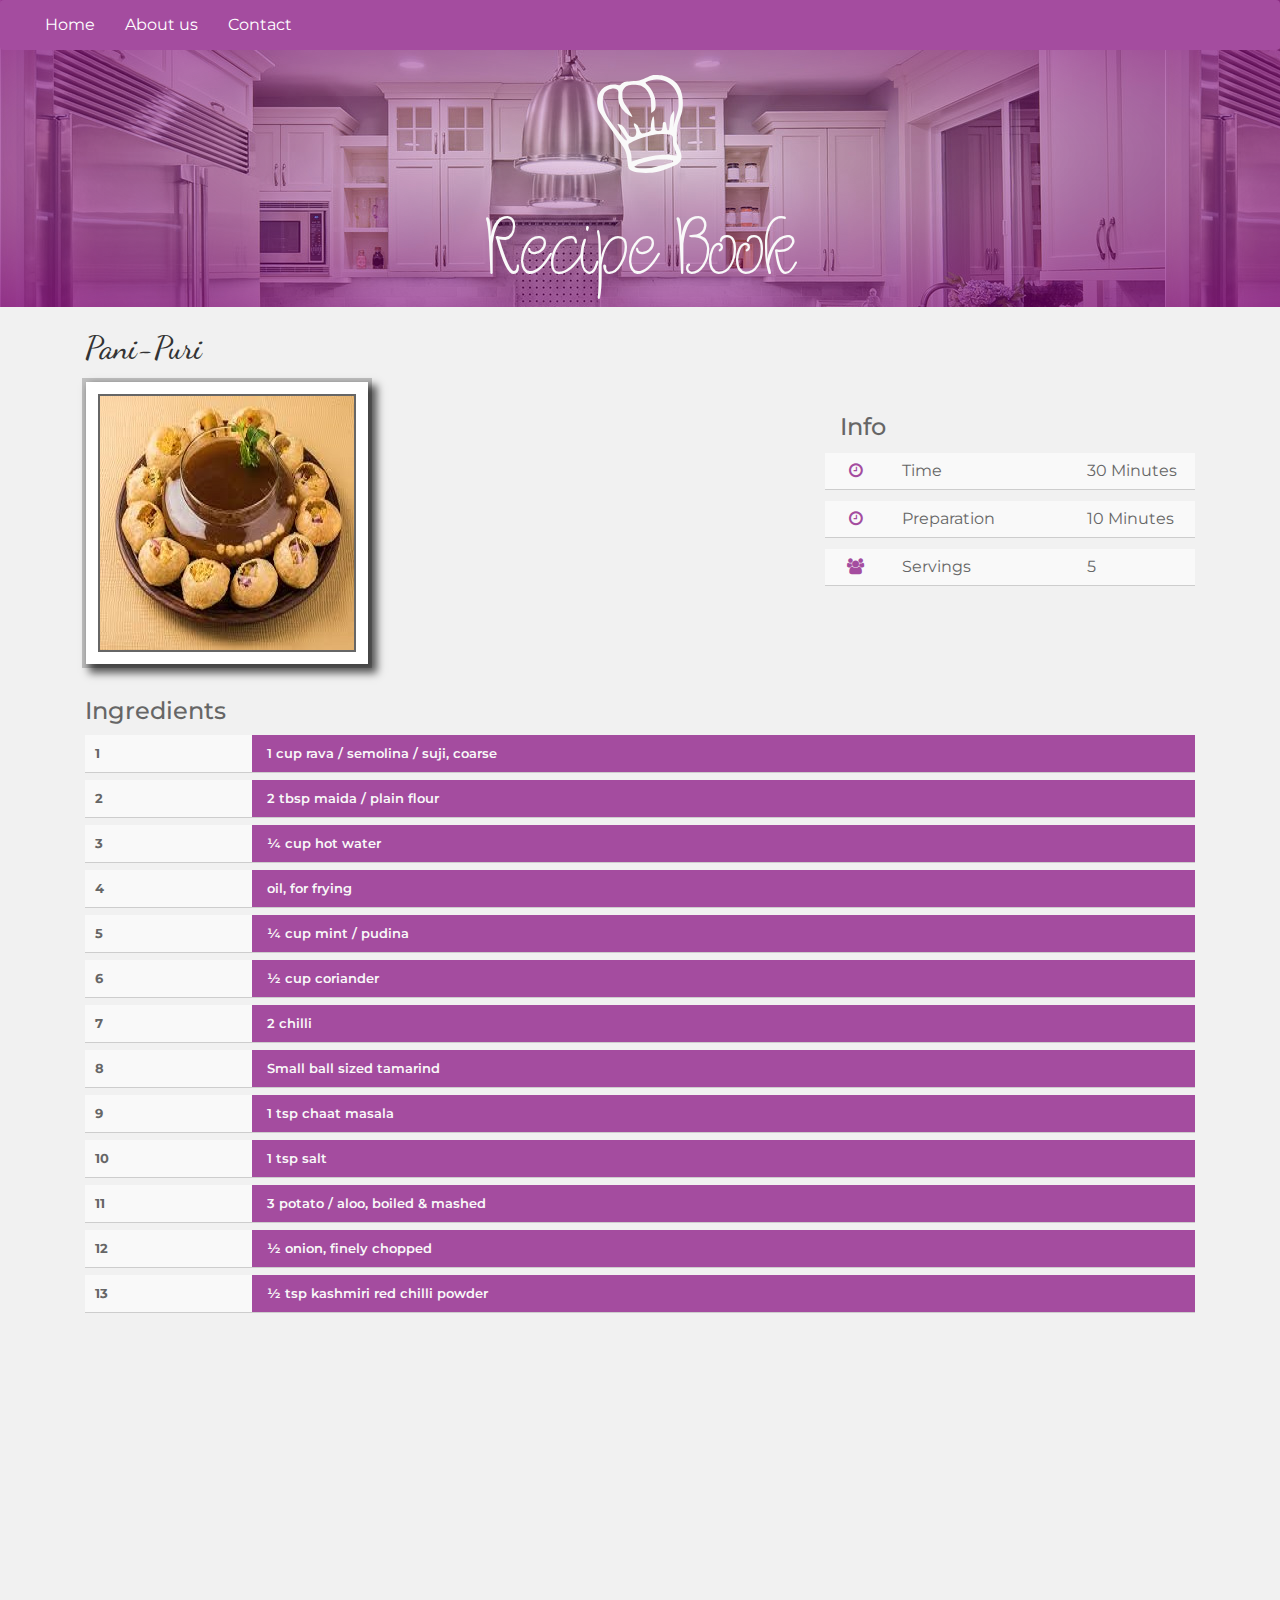
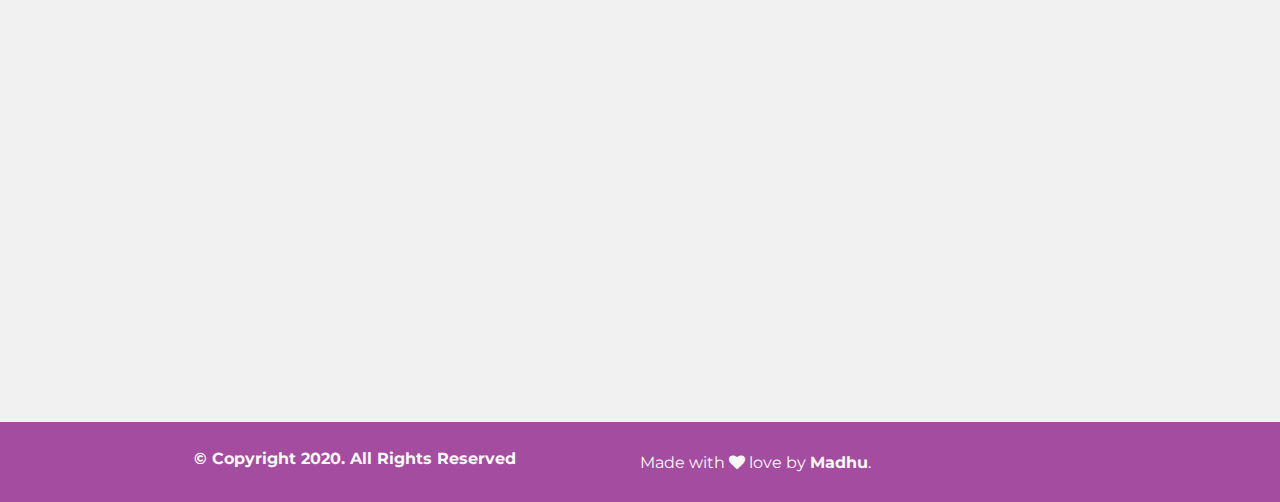
<file: Pani-Puri.html>
<!DOCTYPE html>
<html lang="en">

<head>
  <!--------------------------------------------------------- Basic meta info----------------------  ==================== -->
  <meta charset="utf-8" />
  <meta http-equiv="X-UA-Compatible" content="IE=edge" />
  <meta name="viewport" content="width=device-width, initial-scale=1" />
  <title>Pani-Puri | Recipe Book</title>

  <!---------------------------------------------------- Favicon--------------------------------------------------  ============ -->
  <link rel="apple-touch-icon" sizes="57x57" href="images/favicon/apple-icon-57x57.png" />
  <link rel="apple-touch-icon" sizes="60x60" href="images/favicon/apple-icon-60x60.png" />
  <link rel="apple-touch-icon" sizes="72x72" href="images/favicon/apple-icon-72x72.png" />
  <link rel="apple-touch-icon" sizes="76x76" href="images/favicon/apple-icon-76x76.png" />
  <link rel="apple-touch-icon" sizes="114x114" href="images/favicon/apple-icon-114x114.png" />
  <link rel="apple-touch-icon" sizes="120x120" href="images/favicon/apple-icon-120x120.png" />
  <link rel="apple-touch-icon" sizes="144x144" href="images/favicon/apple-icon-144x144.png" />
  <link rel="apple-touch-icon" sizes="152x152" href="images/favicon/apple-icon-152x152.png" />
  <link rel="apple-touch-icon" sizes="180x180" href="images/favicon/apple-icon-180x180.png" />
  <link rel="icon" type="image/png" sizes="192x192" href="images/favicon/android-icon-192x192.png" />
  <link rel="icon" type="image/png" sizes="16x16" href="images/favicon/favicon-16x16.png" />
  <link rel="icon" type="image/png" sizes="32x32" href="images/favicon/favicon-32x32.png" />
  <link rel="icon" type="image/png" sizes="96x96" href="images/favicon/favicon-96x96.png" />

  <!-------------------------------------------------- CSS files--------------------------------------------  ============== -->
  <link rel="stylesheet" type="text/css" href="css/reset.css" />
  <link rel="stylesheet" type="text/css" href="css/bootstrap.min.css" />
	
	<link rel="stylesheet" href="https://maxcdn.bootstrapcdn.com/bootstrap/3.3.7/css/bootstrap.min.css">
	
  <link rel="stylesheet" type="text/css" href="css/font-awesome.min.css"  />
  <link rel="stylesheet" type="text/css" href="css/animate.min.css" />
  <link rel="stylesheet" type="text/css" href="css/styles.css" />

  <!---------------------------------------------- Modernizr file---------------------------------------  =================== -->
  <script charset="utf-8" type="text/javascript "src="js/modernizr.custom.js"></script>

</head>

<!--------------------------------------------------------	NAVIGATION BAR-------------------------------------------------------------->
<body>
 <header class ="header"> 
<nav class="navbar navbar-inverse">
  <div class="container-fluid">
    <div class="navbar-header">
      <button type="button" class="navbar-toggle" data-toggle="collapse" data-target="#myNavbar">
        <span class="icon-bar"></span>
        <span class="icon-bar"></span>
        <span class="icon-bar"></span>                        
      </button> 
    </div>
    <div class="collapse navbar-collapse" id="myNavbar">
      <ul class="nav navbar-nav">
        <li class="active"><a href="index.html">Home</a></li>
		  <li class="active"><a href="about.html">About us</a></li>		  
		 <li class="active"><a href="contact.html">Contact</a></li>
      </ul>
       
    </div>
  </div> 
   </nav> 
	
  <!-- ---------------------------------------------------Splash Screen------------------------------------------  ================== -->
  <div id="splash"></div>

  <!-- -------------------------------------------------------Website Logo----------------------------------------  ================= -->
  <section id="logo">
    <div class="container text-center wow pulse">
      <img src="images/logo-white.svg" alt="logo" />
      <br />
      <h1>Recipe Book</h1>
    </div>
  </section>
</header> 

  <!------------------------------------------------- Recipe Section-----------------------------------------  =================== -->
  <section id="recipe">
    <div class="container">
      <div class="row">
        <!-- Title -->
        <div class="col-12">
          <h2>Pani-Puri</h2>
        </div>
      </div>
      <div class="row vertical-align">
        <div class="col-12">
          <!-- Picture -->
          <div class="col-md-8 pull-left wow swing">
            <img src="images/pani-puri.jpg" alt="Pani-Puri" class="recipe-picture" />
          </div>
          <!-- Info -->
          <div class="col-md-4 pull-right wow lightSpeedIn">
            <div class="recipe-info">
              <h3>Info</h3>
              <!-- Time -->
              <div class="row">
                <div class="col-2 text-center">
                  <i class="fa fa-clock-o" aria-hidden="true"></i>
                </div>
                <div class="col-6">Time</div>
                <div class="col-4">30 Minutes</div>
              </div>
              <!-- Difficulty -->
              <div class="row">
                <div class="col-2 text-center"> 
					<i class="fa fa-clock-o" aria-hidden="true"></i>
                </div>
                <div class="col-6">Preparation</div>
                <div class="col-4"> 10 Minutes</div>
              </div>
              <!-- Serves -->
              <div class="row">
                <div class="col-2 text-center">
                  <i class="fa fa-users" aria-hidden="true"></i>
                </div>
                <div class="col-6">Servings</div>
                <div class="col-4">5</div>
              </div>
            </div>
          </div>
        </div>
      </div>
      <!---------------------------------------------------- Ingredients--------------------------------------------------------- -->
      <div class="row wow slideInUp">
        <div class="col-12">
          <div class="recipe-ingredients">
            <h3>Ingredients</h3>
            <dl class="ingredients-list">
				<dt>1</dt> <dd>1 cup rava / semolina / suji, coarse</dd>
              <dt>2</dt> <dd>2 tbsp maida / plain flour</dd>
              <dt>3</dt> <dd>¼ cup hot water</dd>
              <dt>4</dt> <dd>oil, for frying</dd>
              <dt>5</dt> <dd>¼ cup mint / pudina</dd>
			  <dt>6</dt> <dd>½ cup coriander</dd>
				<dt>7</dt> <dd>2 chilli</dd>
				<dt>8</dt> <dd>Small ball sized tamarind</dd>
				<dt>9</dt> <dd>1 tsp chaat masala</dd>
				<dt>10</dt> <dd>1 tsp salt</dd>
				<dt>11</dt> <dd>3 potato / aloo, boiled & mashed</dd>
				<dt>12</dt> <dd>½ onion, finely chopped</dd>
				<dt>13</dt> <dd>½ tsp kashmiri red chilli powder</dd>
            </dl>
          </div>
        </div>
      </div> 
		
      <!-- =-------------------------------------------------------Directions ------------------------------------------------------>
      <div class="row wow slideInUp">
        <div class="col-12">
          <div class="recipe-directions">
            <h3>Directions</h3>
            <ol>
               <li>Firstly, in a small blender take ¼ cup mint, ½ cup coriander, 1 inch ginger, 2 chilli and small ball sized tamarind.</li> 
				<li>Blend to smooth paste adding water as required.</li> 
				<li>Transfer theeka pani puri paste into a large bowl.</li> 
				<li>Add 1 tsp chaat masala, 1 tsp cumin powder, pinch hing, ¾ tsp salt and 4 cup cold water.</li> 
				<li>Mix well and theeka pani is ready to enjoy with golgappa.</li> 
				<li>In a small bowl take 3 potato, ½ onion and 2 tbsp coriander.</li> 
				<li>Also add ½ tsp cumin powder, ½ tsp chaat masala, ¼ tsp pepper powder, ½ tsp chilli powder and ½ tsp salt.</li> 
				<li>Mix well making sure everything is well combined.</li> 
				<li>Aloo stuffing is ready to enjoy with puchka..</li> 
				<li>Make a small hole in centre of puri.</li> 
				<li>Stuff a tsp of prepared aloo stuffing into puri.</li> 
				<li>Dip into theeka pani or khatta meetha pani and enjoy.</li> 
            </ol>
          </div>
        </div>
      </div>
      <!-- ------------------------------------------------Back to recipes ------------------------------------------------------------->
      <div class="row wow rollIn">
        <div class="col-12 text-center">
          <a href="index.html">
            <i class="fa fa-backward" aria-hidden="true"></i>
            Go to back to recipes.
          </a>
        </div>
      </div>
    </div>
  </section>

  <!--------------------------------------------- Website Footer---------------------------------------------  =================== -->
   
	<footer> 	  
    <div class="container">
      <div class="row">
        <!-- About -->
        <div class="col-md-6 col-sm-12 text-center">
           <p class="copyrightText"><strong>© Copyright 2020. All Rights Reserved</strong></p>          
        </div>
		  
        <!-- Author -->
        <div class="col-md-6 col-sm-12 text-center">
          <div class="footer-author">
            Made with
            <i class="fa fa-heart" aria-hidden="true"></i>
            love by
            <a href=" " target="_blank">Madhu</a>.
          </div>
        </div>
      </div>
    </div>
  </footer>

	<!-- JavaScript files
  ===================== -->
  <script charset="utf-8" src="js/jquery-3.3.1.min.js"></script>
  <script charset="utf-8" src="js/bootstrap.min.js"></script>
  <script charset="utf-8" src="js/wow.min.js"></script>
  <script charset="utf-8" src="js/scripts.js"></script>
	
	<script src="https://ajax.googleapis.com/ajax/libs/jquery/3.1.1/jquery.min.js"></script>
 <script src="https://maxcdn.bootstrapcdn.com/bootstrap/3.3.7/js/bootstrap.min.js"></script>	

</body>

</html>
</file>
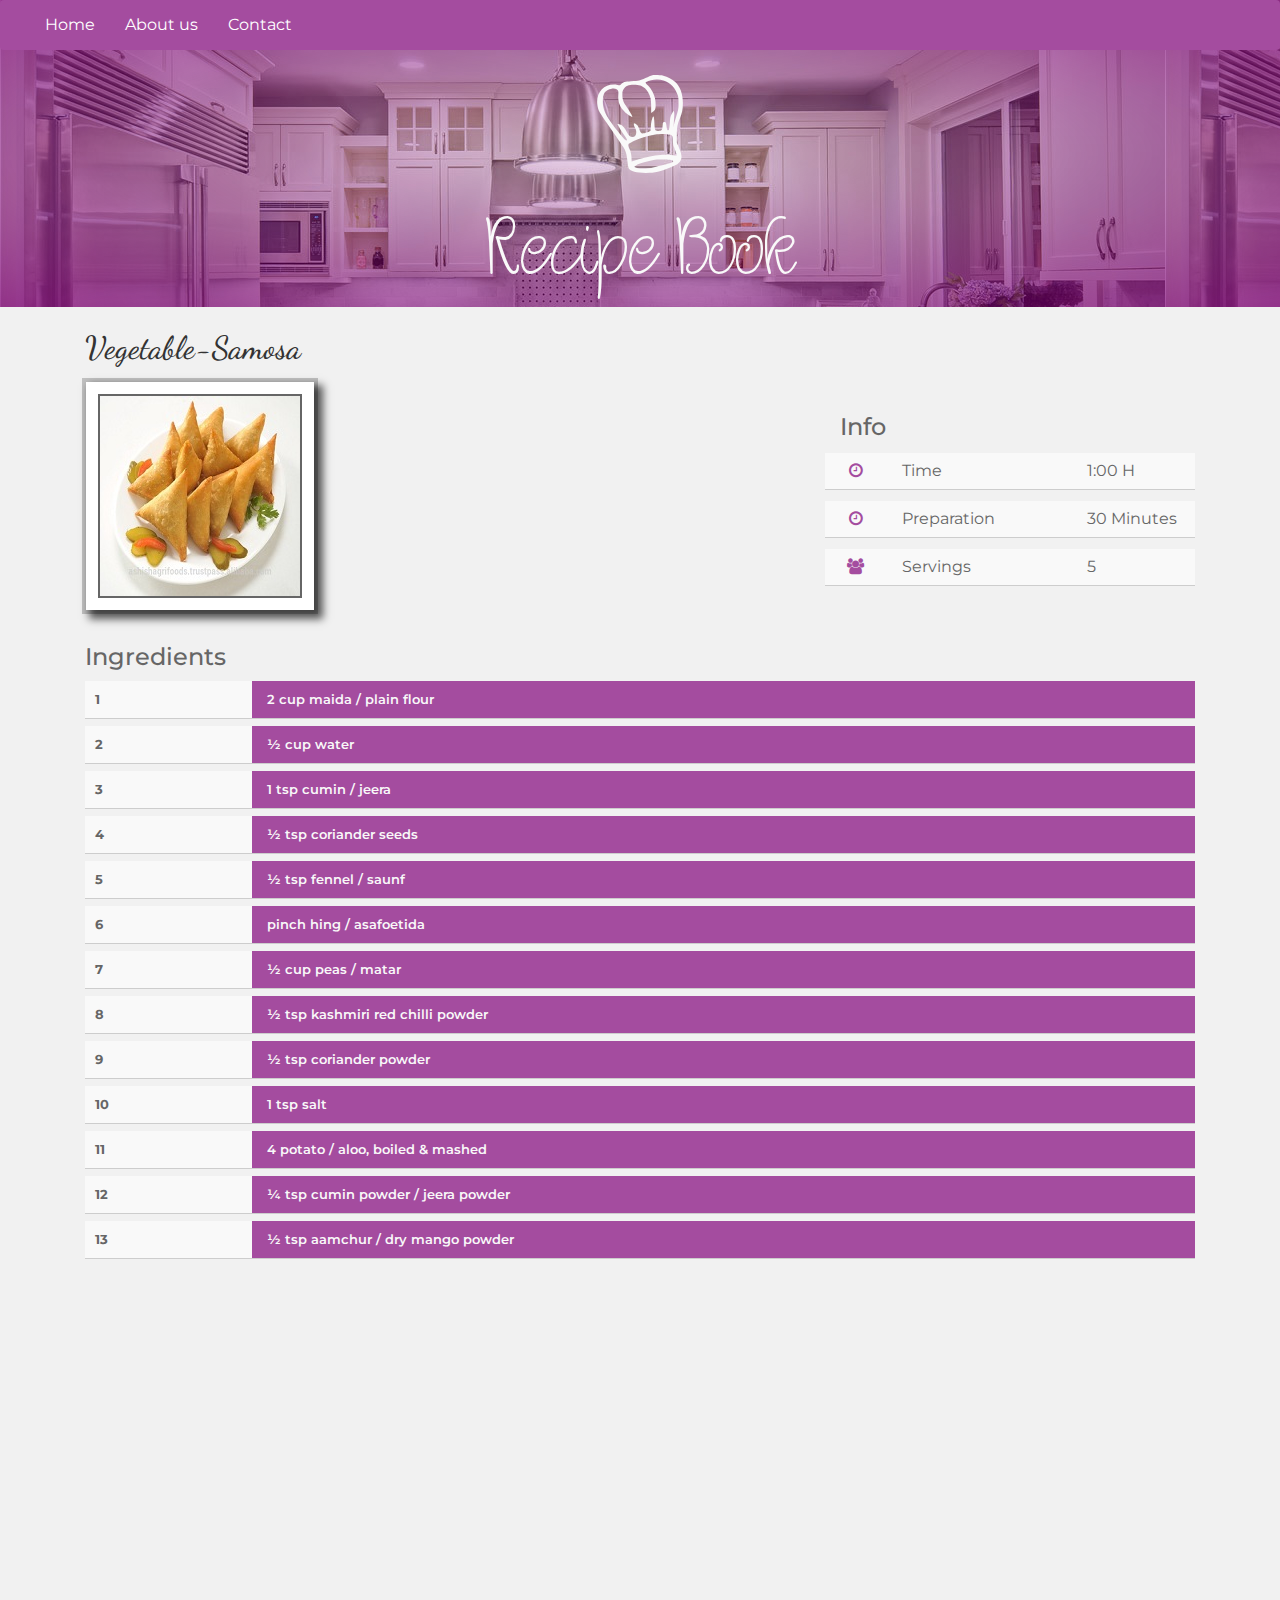
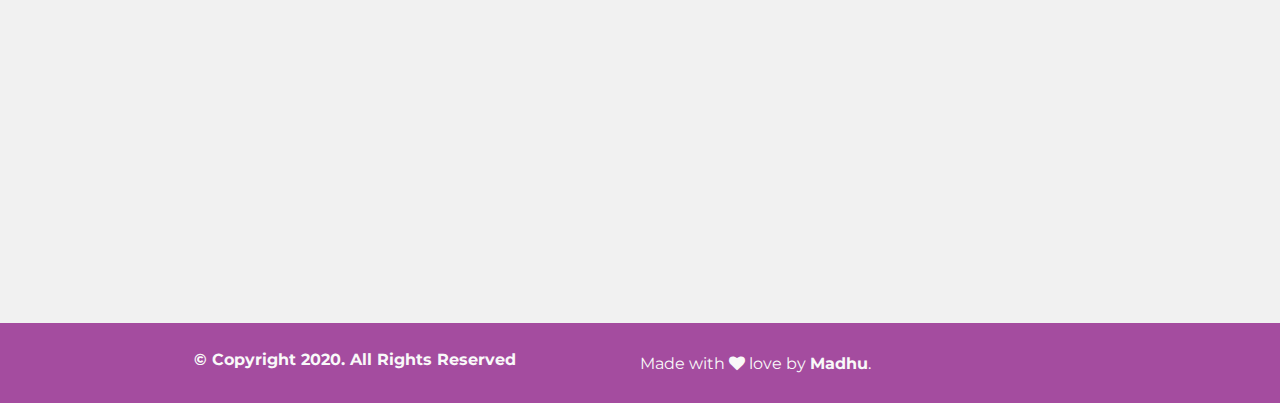
<file: Vegetable-Samosa.html>
<!DOCTYPE html>
<html lang="en">

<head>
  <!--------------------------------------------------------- Basic meta info----------------------  ==================== -->
  <meta charset="utf-8" />
  <meta http-equiv="X-UA-Compatible" content="IE=edge" />
  <meta name="viewport" content="width=device-width, initial-scale=1" />
  <title>Vegetable-Samosa | Recipe Book</title>

  <!---------------------------------------------------- Favicon--------------------------------------------------  ============ -->
  <link rel="apple-touch-icon" sizes="57x57" href="images/favicon/apple-icon-57x57.png" />
  <link rel="apple-touch-icon" sizes="60x60" href="images/favicon/apple-icon-60x60.png" />
  <link rel="apple-touch-icon" sizes="72x72" href="images/favicon/apple-icon-72x72.png" />
  <link rel="apple-touch-icon" sizes="76x76" href="images/favicon/apple-icon-76x76.png" />
  <link rel="apple-touch-icon" sizes="114x114" href="images/favicon/apple-icon-114x114.png" />
  <link rel="apple-touch-icon" sizes="120x120" href="images/favicon/apple-icon-120x120.png" />
  <link rel="apple-touch-icon" sizes="144x144" href="images/favicon/apple-icon-144x144.png" />
  <link rel="apple-touch-icon" sizes="152x152" href="images/favicon/apple-icon-152x152.png" />
  <link rel="apple-touch-icon" sizes="180x180" href="images/favicon/apple-icon-180x180.png" />
  <link rel="icon" type="image/png" sizes="192x192" href="images/favicon/android-icon-192x192.png" />
  <link rel="icon" type="image/png" sizes="16x16" href="images/favicon/favicon-16x16.png" />
  <link rel="icon" type="image/png" sizes="32x32" href="images/favicon/favicon-32x32.png" />
  <link rel="icon" type="image/png" sizes="96x96" href="images/favicon/favicon-96x96.png" />

  <!-------------------------------------------------- CSS files--------------------------------------------  ============== -->
  <link rel="stylesheet" type="text/css" href="css/reset.css" />
  <link rel="stylesheet" type="text/css" href="css/bootstrap.min.css" />
	
	<link rel="stylesheet" href="https://maxcdn.bootstrapcdn.com/bootstrap/3.3.7/css/bootstrap.min.css">
	
  <link rel="stylesheet" type="text/css" href="css/font-awesome.min.css"  />
  <link rel="stylesheet" type="text/css" href="css/animate.min.css" />
  <link rel="stylesheet" type="text/css" href="css/styles.css" />

  <!---------------------------------------------- Modernizr file---------------------------------------  =================== -->
  <script charset="utf-8" type="text/javascript "src="js/modernizr.custom.js"></script>

</head>

<!--------------------------------------------------------	NAVIGATION BAR-------------------------------------------------------------->

<body>
 <header class ="header"> 
<nav class="navbar navbar-inverse">
  <div class="container-fluid">
    <div class="navbar-header">
      <button type="button" class="navbar-toggle" data-toggle="collapse" data-target="#myNavbar">
        <span class="icon-bar"></span>
        <span class="icon-bar"></span>
        <span class="icon-bar"></span>                        
      </button> 
    </div>
    <div class="collapse navbar-collapse" id="myNavbar">
      <ul class="nav navbar-nav">
        <li class="active"><a href="index.html">Home</a></li>
		  <li class="active"><a href="about.html">About us</a></li>		  
		 <li class="active"><a href="contact.html">Contact</a></li>
      </ul>
       
    </div>
  </div> 
   </nav> 
	
  <!-- ---------------------------------------------------Splash Screen------------------------------------------  ================== -->
  <div id="splash"></div>

  <!-- -------------------------------------------------------Website Logo----------------------------------------  ================= -->
  <section id="logo">
    <div class="container text-center wow pulse">
      <img src="images/logo-white.svg" alt="logo" />
      <br />
      <h1>Recipe Book</h1>
    </div>
  </section>
</header> 

  <!------------------------------------------------- Recipe Section-----------------------------------------  =================== -->
  <section id="recipe">
    <div class="container">
      <div class="row">
        <!-- Title -->
        <div class="col-12">
          <h2>Vegetable-Samosa</h2>
        </div>
      </div>
      <div class="row vertical-align">
        <div class="col-12">
          <!-- Picture -->
          <div class="col-md-8 pull-left wow swing">
            <img src="images/Vegetable-Samosa.jpg" alt="Vegetable-Samosa" class="recipe-picture" />
          </div>
          <!-- Info -->
          <div class="col-md-4 pull-right wow lightSpeedIn">
            <div class="recipe-info">
              <h3>Info</h3>
              <!-- Time -->
              <div class="row">
                <div class="col-2 text-center">
                  <i class="fa fa-clock-o" aria-hidden="true"></i>
                </div>
                <div class="col-6">Time</div>
                <div class="col-4">1:00 H</div>
              </div>
              <!-- Difficulty -->
              <div class="row">
                <div class="col-2 text-center">
<!--                  <i class="fa fa-area-chart" aria-hidden="true"></i>-->
					<i class="fa fa-clock-o" aria-hidden="true"></i>
                </div>
                <div class="col-6">Preparation</div>
                <div class="col-4"> 30 Minutes
<!--                  <i class="fa fa-star" aria-hidden="true"></i>-->
<!--                  <i class="fa fa-star" aria-hidden="true"></i>-->
<!--                  <i class="fa fa-star" aria-hidden="true"></i>-->
                </div>
              </div>
              <!-- Serves -->
              <div class="row">
                <div class="col-2 text-center">
                  <i class="fa fa-users" aria-hidden="true"></i>
                </div>
                <div class="col-6">Servings</div>
                <div class="col-4">5</div>
              </div>
            </div>
          </div>
        </div>
      </div>
      <!---------------------------------------------------- Ingredients--------------------------------------------------------- -->
      <div class="row wow slideInUp">
        <div class="col-12">
          <div class="recipe-ingredients">
            <h3>Ingredients</h3>
            <dl class="ingredients-list">
				<dt>1</dt> <dd>2 cup maida / plain flour</dd>
              <dt>2</dt> <dd>½ cup water</dd>
              <dt>3</dt> <dd>1 tsp cumin / jeera</dd>
              <dt>4</dt> <dd>½ tsp coriander seeds</dd>
              <dt>5</dt> <dd>½ tsp fennel / saunf</dd>
			  <dt>6</dt> <dd>pinch hing / asafoetida</dd>
				<dt>7</dt> <dd>½ cup peas / matar</dd>
				<dt>8</dt> <dd>½ tsp kashmiri red chilli powder</dd>
				<dt>9</dt> <dd>½ tsp coriander powder</dd>
				<dt>10</dt> <dd>1 tsp salt</dd>
				<dt>11</dt> <dd>4 potato / aloo, boiled & mashed</dd>
				<dt>12</dt> <dd>¼ tsp cumin powder / jeera powder</dd>
				<dt>13</dt> <dd>½ tsp aamchur / dry mango powder</dd>
            </dl>
          </div>
        </div>
      </div>
      <!-- =-------------------------------------------------------Directions ------------------------------------------------------>
      <div class="row wow slideInUp">
        <div class="col-12">
          <div class="recipe-directions">
            <h3>Directions</h3>
            <ol>
              <li>Pinch a ball sized dough and grease with oil.</li>
              <li>Roll the dough into oval shape.</li>
              <li>Now cut it horizontally 2 equal portions using a knife.</li>
              <li>Grease with water and make cone.</li>
              <li>Stuff 2 tbsp of prepared samosa masala into the cone.</li>
              <li>Grease little water on the edges.</li>
              <li>Close and seal tightly by pressing firmly.</li>
              <li>Deep-fry the samosa on a low flame. alternatively bake at 180 degree celcius for 40 minutes.</li>
				<li>Stir occasionally, frying the samosa on low flame for atleast 15 minutes.</li>
				<li>Once the aloo samosa turns golden and crisp, drain off over kitchen paper.</li>
				<li>Finally, enjoy aloo samosa with green chutney and tamarind chutney.</li>
            </ol>
          </div>
        </div>
      </div>
      <!-- ------------------------------------------------Back to recipes ------------------------------------------------------------->
      <div class="row wow rollIn">
        <div class="col-12 text-center">
          <a href="index.html">
            <i class="fa fa-backward" aria-hidden="true"></i>
            Go to back to recipes.
          </a>
        </div>
      </div>
    </div>
  </section>

  <!--------------------------------------------- Website Footer---------------------------------------------  =================== -->
   <footer> 	  
    <div class="container">
      <div class="row">
        <!-- About -->
        <div class="col-md-6 col-sm-12 text-center">
           <p class="copyrightText"><strong>© Copyright 2020. All Rights Reserved</strong></p>          
        </div>
		  
        <!-- Author -->
        <div class="col-md-6 col-sm-12 text-center">
          <div class="footer-author">
            Made with
            <i class="fa fa-heart" aria-hidden="true"></i>
            love by
            <a href=" " target="_blank">Madhu</a>.
          </div>
        </div>
      </div>
    </div>
  </footer>

  <!-- JavaScript files
  ===================== -->
  <script charset="utf-8" src="js/jquery-3.3.1.min.js"></script>
  <script charset="utf-8" src="js/bootstrap.min.js"></script>
  <script charset="utf-8" src="js/wow.min.js"></script>
  <script charset="utf-8" src="js/scripts.js"></script>
	
	<script src="https://ajax.googleapis.com/ajax/libs/jquery/3.1.1/jquery.min.js"></script>
 <script src="https://maxcdn.bootstrapcdn.com/bootstrap/3.3.7/js/bootstrap.min.js"></script>	

</body>

</html>
</file>
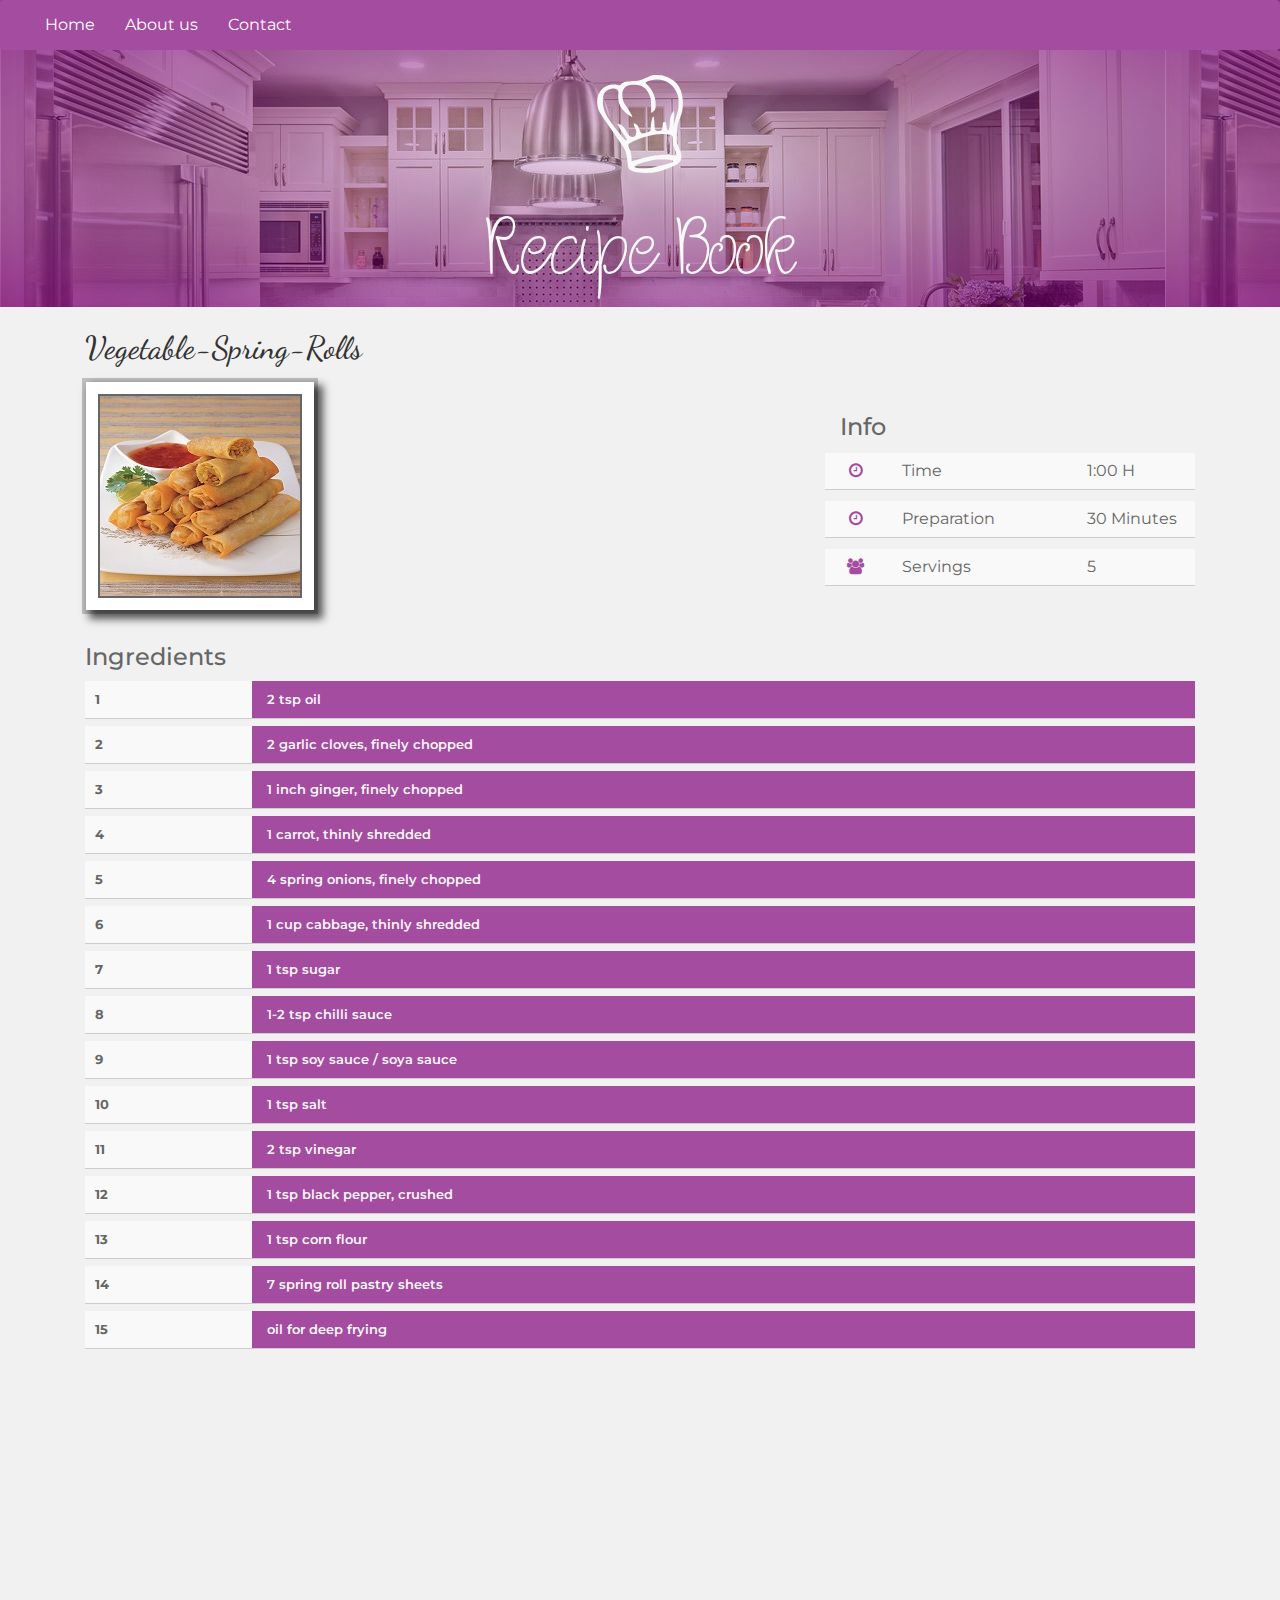
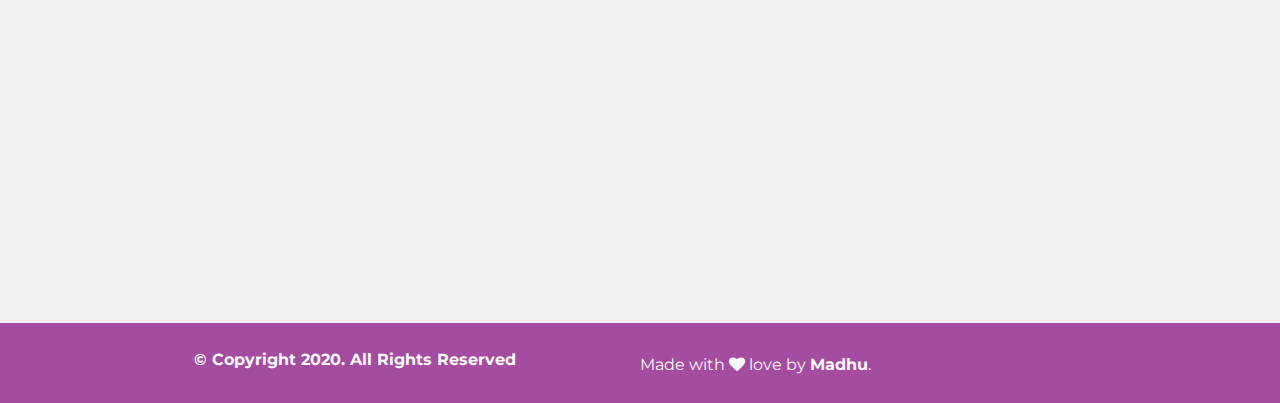
<file: Vegetable-Spring-Rolls.html>
<!DOCTYPE html>
<html lang="en">

<head>
  <!--------------------------------------------------------- Basic meta info----------------------  ==================== -->
  <meta charset="utf-8" />
  <meta http-equiv="X-UA-Compatible" content="IE=edge" />
  <meta name="viewport" content="width=device-width, initial-scale=1" />
  <title>Vegetable-Springrolls | Recipe Book</title>

  <!---------------------------------------------------- Favicon--------------------------------------------------  ============ -->
  <link rel="apple-touch-icon" sizes="57x57" href="images/favicon/apple-icon-57x57.png" />
  <link rel="apple-touch-icon" sizes="60x60" href="images/favicon/apple-icon-60x60.png" />
  <link rel="apple-touch-icon" sizes="72x72" href="images/favicon/apple-icon-72x72.png" />
  <link rel="apple-touch-icon" sizes="76x76" href="images/favicon/apple-icon-76x76.png" />
  <link rel="apple-touch-icon" sizes="114x114" href="images/favicon/apple-icon-114x114.png" />
  <link rel="apple-touch-icon" sizes="120x120" href="images/favicon/apple-icon-120x120.png" />
  <link rel="apple-touch-icon" sizes="144x144" href="images/favicon/apple-icon-144x144.png" />
  <link rel="apple-touch-icon" sizes="152x152" href="images/favicon/apple-icon-152x152.png" />
  <link rel="apple-touch-icon" sizes="180x180" href="images/favicon/apple-icon-180x180.png" />
  <link rel="icon" type="image/png" sizes="192x192" href="images/favicon/android-icon-192x192.png" />
  <link rel="icon" type="image/png" sizes="16x16" href="images/favicon/favicon-16x16.png" />
  <link rel="icon" type="image/png" sizes="32x32" href="images/favicon/favicon-32x32.png" />
  <link rel="icon" type="image/png" sizes="96x96" href="images/favicon/favicon-96x96.png" />

  <!-------------------------------------------------- CSS files--------------------------------------------  ============== -->
  <link rel="stylesheet" type="text/css" href="css/reset.css" />
  <link rel="stylesheet" type="text/css" href="css/bootstrap.min.css" />
	
	<link rel="stylesheet" href="https://maxcdn.bootstrapcdn.com/bootstrap/3.3.7/css/bootstrap.min.css">

  <link rel="stylesheet" type="text/css" href="css/font-awesome.min.css"  />
  <link rel="stylesheet" type="text/css" href="css/animate.min.css" />
  <link rel="stylesheet" type="text/css" href="css/styles.css" />

  <!---------------------------------------------- Modernizr file---------------------------------------  =================== -->
  <script charset="utf-8" type="text/javascript "src="js/modernizr.custom.js"></script>

</head>

<!--------------------------------------------------------	NAVIGATION BAR-------------------------------------------------------------->
<body>
 <header class ="header"> 
<nav class="navbar navbar-inverse">
  <div class="container-fluid">
    <div class="navbar-header">
      <button type="button" class="navbar-toggle" data-toggle="collapse" data-target="#myNavbar">
        <span class="icon-bar"></span>
        <span class="icon-bar"></span>
        <span class="icon-bar"></span>                        
      </button> 
    </div>
    <div class="collapse navbar-collapse" id="myNavbar">
      <ul class="nav navbar-nav">
        <li class="active"><a href="index.html">Home</a></li>
		  <li class="active"><a href="about.html">About us</a></li>		  
		 <li class="active"><a href="contact.html">Contact</a></li>
      </ul>
       
    </div>
  </div> 
   </nav> 
	
  <!-- ---------------------------------------------------Splash Screen------------------------------------------  ================== -->
  <div id="splash"></div>

  <!-- -------------------------------------------------------Website Logo----------------------------------------  ================= -->
  <section id="logo">
    <div class="container text-center wow pulse">
      <img src="images/logo-white.svg" alt="logo" />
      <br />
      <h1>Recipe Book</h1>
    </div>
  </section>
</header> 

  <!------------------------------------------------- Recipe Section-----------------------------------------  =================== -->
  <section id="recipe">
    <div class="container">
      <div class="row">
        <!-- Title -->
        <div class="col-12">
          <h2>Vegetable-Spring-Rolls</h2>
        </div>
      </div>
      <div class="row vertical-align">
        <div class="col-12">
          <!-- Picture -->
          <div class="col-md-8 pull-left wow swing">
            <img src="images/Vegetable-Spring-Rolls.jpg" alt="Vegetable-Spring-Rolls" class="recipe-picture" />
          </div>
          <!-- Info -->
          <div class="col-md-4 pull-right wow lightSpeedIn">
            <div class="recipe-info">
              <h3>Info</h3>
              <!-- Time -->
              <div class="row">
                <div class="col-2 text-center">
                  <i class="fa fa-clock-o" aria-hidden="true"></i>
                </div>
                <div class="col-6">Time</div>
                <div class="col-4">1:00 H</div>
              </div>
              <!-- Difficulty -->
              <div class="row">
                <div class="col-2 text-center">
<!--                  <i class="fa fa-area-chart" aria-hidden="true"></i>-->
					<i class="fa fa-clock-o" aria-hidden="true"></i>
                </div>
                <div class="col-6">Preparation</div>
                <div class="col-4"> 30 Minutes
<!--                  <i class="fa fa-star" aria-hidden="true"></i>-->
<!--                  <i class="fa fa-star" aria-hidden="true"></i>-->
<!--                  <i class="fa fa-star" aria-hidden="true"></i>-->
                </div>
              </div>
              <!-- Serves -->
              <div class="row">
                <div class="col-2 text-center">
                  <i class="fa fa-users" aria-hidden="true"></i>
                </div>
                <div class="col-6">Servings</div>
                <div class="col-4">5</div>
              </div>
            </div>
          </div>
        </div>
      </div>
      <!---------------------------------------------------- Ingredients--------------------------------------------------------- -->
      <div class="row wow slideInUp">
        <div class="col-12">
          <div class="recipe-ingredients">
            <h3>Ingredients</h3>
            <dl class="ingredients-list">
				<dt>1</dt> <dd>2 tsp oil</dd>
              <dt>2</dt> <dd>2 garlic cloves, finely chopped</dd>
              <dt>3</dt> <dd>1 inch ginger, finely chopped</dd>
              <dt>4</dt> <dd>1 carrot, thinly shredded</dd>
              <dt>5</dt> <dd>4 spring onions, finely chopped</dd>
			  <dt>6</dt> <dd>1 cup cabbage, thinly shredded</dd>
				<dt>7</dt> <dd>1 tsp sugar</dd>
				<dt>8</dt> <dd>1-2 tsp chilli sauce</dd>
				<dt>9</dt> <dd>1 tsp soy sauce / soya sauce</dd>
				<dt>10</dt> <dd>1 tsp salt</dd>
				<dt>11</dt> <dd>2 tsp vinegar</dd>
				<dt>12</dt> <dd>1 tsp black pepper, crushed</dd>
				<dt>13</dt> <dd>1 tsp corn flour</dd>
				<dt>14</dt> <dd>7 spring roll pastry sheets</dd>
				<dt>15</dt> <dd>oil for deep frying</dd>
            </dl>
          </div>
        </div>
      </div> 
		
      <!-- =-------------------------------------------------------Directions ------------------------------------------------------>
      <div class="row wow slideInUp">
        <div class="col-12">
          <div class="recipe-directions">
            <h3>Directions</h3>
            <ol> 
				<li>Firstly, in a large kadai add oil along with finely chopped ginger and garlic,finely chopped spring onions.</li> 
				<li>Furthermore, add shredded carrot and cabbage. saute them.</li> 
				<li>Also add sugar, chilli sauce, soy sauce, vinegar, black pepper and salt, mix everything well.</li> 
				<li>Take spring roll pastry sheet and place spoonful of prepared stuffing.</li> 
				<li>Pull and fold over the corner tightly till it reaches half the sheet.</li> 
				<li>Furthermore, fold over sides like a envelope leaving no air pockets.</li> 
				<li>Deep fry till they turn golden brown stirring occasionally..</li> 
				<li>Once they turn golden brown, drain them over absorbent paper.</li> 
				<li>Finally, serve crispy veg spring rolls hot with sweet chilli sauce or tomato sauce.</li> 
            </ol>
          </div>
        </div>
      </div>
      <!-- ------------------------------------------------Back to recipes ------------------------------------------------------------->
      <div class="row wow rollIn">
        <div class="col-12 text-center">
          <a href="index.html">
            <i class="fa fa-backward" aria-hidden="true"></i>
            Go to back to recipes.
          </a>
        </div>
      </div>
    </div>
  </section>

  <!--------------------------------------------- Website Footer---------------------------------------------  =================== -->
 <footer> 	  
    <div class="container">
      <div class="row">
        <!-- About -->
        <div class="col-md-6 col-sm-12 text-center">
           <p class="copyrightText"><strong>© Copyright 2020. All Rights Reserved</strong></p>          
        </div>
		  
        <!-- Author -->
        <div class="col-md-6 col-sm-12 text-center">
          <div class="footer-author">
            Made with
            <i class="fa fa-heart" aria-hidden="true"></i>
            love by
            <a href=" " target="_blank">Madhu</a>.
          </div>
        </div>
      </div>
    </div>
  </footer>

  <!-- JavaScript files
  ===================== -->
  <script charset="utf-8" src="js/jquery-3.3.1.min.js"></script>
  <script charset="utf-8" src="js/bootstrap.min.js"></script>
  <script charset="utf-8" src="js/wow.min.js"></script>
  <script charset="utf-8" src="js/scripts.js"></script>
	
	<script src="https://ajax.googleapis.com/ajax/libs/jquery/3.1.1/jquery.min.js"></script>
 <script src="https://maxcdn.bootstrapcdn.com/bootstrap/3.3.7/js/bootstrap.min.js"></script>	

</body>

</html>
</file>
<file: css/styles.css>
/*
** Fonts
** -----------------------------------------------------------------------------
*/

@import url('https://fonts.googleapis.com/css?family=Montserrat');
@import url('https://fonts.googleapis.com/css?family=Dancing+Script');
@font-face {
   font-family: 'Quirlycues';
   src: url(../fonts/Quirlycues.ttf);
}

/*
** Base html
** -----------------------------------------------------------------------------
*/

body { 
  color: #666;
  font-size: 16px;
  font-family: 'Montserrat', sans-serif;
  font-weight: 400;
  line-height: 1.50;
  overflow-x: hidden;
}
ol, ul {
  list-style: none;
}
blockquote, q {
  quotes: none;
}
blockquote:before,
blockquote:after,
q:before,
q:after {
  content: '';
  content: none;
}
table {
  border-collapse: collapse;
  border-spacing: 0;
}
.vertical-align {
  display: flex;
  align-items: center;
}

/*
**--------------------------------------------------------- Splash Screen** -- -------------------------------------------------*/

#splash {
  position: fixed;
  top: 0;
  left: 0;
  width: 100%;
  height: 100%;
  background: #fff;
  z-index: 42;
}
/*--------------------------------------------------------------NAVIGATION BAR-----------------------------------------------------------*/
 

.navbar {
   background-color: #a44c9f;
	border: 0px;
	margin-bottom: 0px;	 
}

/*
.nav { 
	 flex-direction: row;
}
*/

.navbar-inverse .navbar-nav .active a {
  background-color: #a44c9f;	
}

 .navbar-inverse .navbar-nav .dropdown-list a {
  background-color: white;	
} 

.header {
	background-image:
    radial-gradient(rgba(126, 0, 119, 0.15),
    rgba(126, 0, 119, 0.75)),
    url("../images/kitchen-banner.jpg");
}

 
** -------------------------------------------------------------Website Logo** ------- -------------------------------------------------*/

#logo {
  width: 100%;
  min-height: 250px;
  margin-left: auto;
  margin-right: auto; 
  background-size: cover;
  background-position: center;
  background-repeat: no-repeat;
  
}
#logo img {
  height: 100px;
  width: auto;
  margin-top: 24px;
}
#logo h1 {
  font-family: 'Quirlycues';
  font-size: 72px;
  font-weight: normal;
  padding-top: 24px;
  color: #f9f9f9;
}

/***---------------------------------------------------------------- Recipes Categories** ----------- ------------------------------*/

#categories {
  background-color: #f9f9f9;
  padding-top: 12px;
  padding-bottom: 24px;
}
#categories h2 {
  color: #333;
  font-family: 'Dancing Script', cursive;
  font-size: 2em;
  margin-bottom: 12px;
}
.category-item {
  border: 2px;
  border-color: #ff58df;
  border-radius: 2.5px;
  border-style: solid !important;
  background-color: #a44c9f;
  color: #f9f9f9;
  font-weight: bold;
  margin-top: 6px;
}
.category-item i {
  padding-top: 6px;
  padding-bottom: 3px;
}
.show-all {
  margin-top: 12px;
}

/***--------------------------------------------------------- Recipes Items* ---------------------------------------------------------------*/

#items {
  background-color: #f1f1f1;
  padding-top: 12px;
  padding-bottom: 24px;
}
#items h2 {
  color: #333;
  font-family: 'Dancing Script', cursive;
  font-size: 2em;
  margin-bottom: 12px;
}
#items h3 {
  margin-top: 12px;
  color: #666;
}
.recipe-item {
  margin-bottom: 24px;
  padding-bottom: 12px;
  background-color: #fff;
  -webkit-box-shadow: 0 1px 0 rgba(0,0,0,.15);
  -moz-box-shadow: 0 1px 0 rgba(0,0,0,.15);
  box-shadow: 0 1px 0 rgba(0,0,0,.15);
}
.recipe-item img {
  width: 100%;
  height: auto;
}



#Snacks h2 {
	text-align: center;
}

#Desserts h2 {
	text-align: center;
}


#Drinks h2 {
	text-align: center;
}

.explanation {
	text-align: center;
}

/*------------------------------------** Recipe Section----------------------------------------------------------------*/

#recipe {
  background-color: #f1f1f1;
  padding-top: 12px;
  padding-bottom: 24px;
}
#recipe h2 {
  color: #333;
  font-family: 'Dancing Script', cursive;
  font-size: 2em;
  margin-bottom: 24px;
  margin-top: 12px;
}
#recipe h3 {
  background-color: #f1f1f1;
  margin-top: 24px;
}
.recipe-picture {
  max-width: 100%;
  height: auto;
  margin-bottom: 24px;
  margin-top: 6px;
  -webkit-box-shadow:
    0px 0px 0px 2px rgba(0,0,0,0.6),
    0px 0px 0px 14px #fff,
    0px 0px 0px 18px rgba(0,0,0,0.2),
    6px 6px 8px 17px #555;
  -moz-box-shadow:
    0px 0px 0px 2px rgba(0,0,0,0.6),
    0px 0px 0px 14px #fff,
    0px 0px 0px 18px rgba(0,0,0,0.2),
    6px 6px 8px 17px #555;
  box-shadow:
    0px 0px 0px 2px rgba(0,0,0,0.6),
    0px 0px 0px 14px #fff,
    0px 0px 0px 18px rgba(0,0,0,0.2),
    6px 6px 8px 17px #555;
}
.recipe-info .row {
  margin-top: 12px;
  padding-top: 6px;
  padding-bottom: 6px;
  background-color: #f9f9f9;
  -webkit-box-shadow: 0 1px 0 rgba(0,0,0,.15);
  -moz-box-shadow: 0 1px 0 rgba(0,0,0,.15);
  box-shadow: 0 1px 0 rgba(0,0,0,.15);
}
.recipe-info i {
  color: #a44c9f;
}
.recipe-ingredients {
  background-color: #f9f9f9;
  margin-top: 24px;
}
.ingredients-list dl {
  display: inline-block;
  width: 100%;
  padding: 0;
  margin: 0;
  overflow: hidden;
}
.ingredients-list dt {
  width: 15%;
  float: left;
  margin: 0 0 8px;
  padding: 0 10px;
  font-size: 13px;
  line-height: 37px;
  background: #f9f9f9;
  -webkit-box-shadow: 0 1px 0 rgba(0,0,0,.15);
  -moz-box-shadow: 0 1px 0 rgba(0,0,0,.15);
  box-shadow: 0 1px 0 rgba(0,0,0,.15);
}
.ingredients-list dd {
  width: 85%;
  float: left;
  margin: 0 0 8px;
  padding: 0 15px;
  font-size: 13px;
  line-height: 37px;
  font-weight: 600;
  background: #a44c9f;
  color: #f9f9f9;
  -webkit-box-shadow: 0 1px 0 rgba(0,0,0,.15);
  -moz-box-shadow: 0 1px 0 rgba(0,0,0,.15);
  box-shadow: 0 1px 0 rgba(0,0,0,.15);
}
.recipe-directions ol {
    counter-reset: li;
    list-style: none;
    padding: 0;
    margin-bottom: 4em;
    text-shadow: 0 1px 0 rgba(255,255,255,.5);
}
.recipe-directions ol ol {
    margin: 0 0 0 2em;
}
.recipe-directions li {
    position: relative;
    display: block;
    padding: .4em .4em .4em .8em;
    *padding: .4em;
    margin: .5em 0 .5em 2.5em;
    background: #f9f9f9;
    color: #222;
    text-decoration: none;
    transition: all .3s ease-out;
    -webkit-box-shadow: 0 1px 0 rgba(0,0,0,.15);
    -moz-box-shadow: 0 1px 0 rgba(0,0,0,.15);
    box-shadow: 0 1px 0 rgba(0,0,0,.15);
}
.recipe-directions li:hover{
    background: #f1f1f1;
}
.recipe-directions li:before{
    content: counter(li);
    counter-increment: li;
    position: absolute;
    left: -2.5em;
    top: 50%;
    margin-top: -1em;
    background: #a44c9f;
    height: 2em;
    width: 2em;
    line-height: 2em;
    text-align: center;
    font-weight: bold;
    color: #f9f9f9;
}
.recipe-directions li:after{
    position: absolute;
    content: '';
    border: .5em solid transparent;
    left: -1em;
    top: 50%;
    margin-top: -.5em;
    transition: all .3s ease-out;
}
.recipe-directions li:hover:after{
    left: -.5em;
    border-left-color: #a44c9f;
}

/*-------------------------------** Website Footer** -----------------------------------------------------------------------------*/

footer {
  background-color: #a44c9f;
  color: #f9f9f9;
	height: 80px;
/*  margin-bottom: 24px;*/
/*  margin-top: 24px;*/
}
.footer-about{ 
  margin-bottom: 24px;
  font-style: italic;
}

.copyrightText {
	margin-top: 25px;
}

.footer-author {
  margin: 0;
  position: absolute;
  top: 50%;
  left: 0px;
  margin-right: -50%;
  transform: translate(-50%, -50%)
	   margin-top: 25px;
}
.footer-author a {
  color: #f9f9f9;
  font-weight: bold;
	margin-top: 25px;
}

/*--------------------------------------------------------Contact form----------------------------------------------------------------------*/
 
#contact {
background:url("../images/kitchen-banner.jpg") no-repeat center;
	background-size:cover;	
	padding-top: 20px;
	padding-bottom: 20px;
}

.form_wrapper {
	background:#fff;
	width:500px;
	max-width:100%;
	box-sizing:border-box;
	padding:15px;
	margin:0px auto 0;
	position:relative;
	z-index:1;
	-webkit-box-shadow:0 23px 4px -21px rgba(0, 0, 0, 0.9);
	-moz-box-shadow:0 23px 4px -21px rgba(0, 0, 0, 0.9);
	box-shadow:0 23px 4px -21px rgba(0, 0, 0, 0.9);
 
}
.form_container {
	padding:15px;
	border:1px dashed #ccc;
}
.form_wrapper h2 {
	font-size:1.5em;
	line-height:1.5em;
	margin:0;
}
.form_wrapper .title_container {
	text-align:center;
	margin:-15px -15px 15px;
	padding:15px 0;
	border-bottom:1px dashed #ccc;
}
.form_wrapper h3 {
	font-size:1.1em;
	font-weight:normal;
	line-height:1.5em;
	margin:0;
}
.form_wrapper .row {
	margin:10px -15px;
}
.form_wrapper .row > div {
	padding:0 15px;
	box-sizing:border-box;
}
.form_wrapper .col_half {
	width:50%;
	float:left;
}
.form_wrapper label {
	display:block;
	margin:0 0 5px;
}
.form_wrapper .input_field, .form_wrapper .textarea_field {
	position:relative;
}
.form_wrapper .input_field > span, .form_wrapper .textarea_field > span {
	position:absolute;
	left:0;
	top:0;
	color:#333;
	height:100%;
	border-right:1px solid #ccc;
	text-align:center;
	width:30px;
}
.form_wrapper .textarea_field > span {
	border-bottom:1px solid #ccc;
	max-height:35px;
}
.form_wrapper .input_field > span > i, .form_wrapper .textarea_field > span > i {
	padding-top:12px;
}
.form_wrapper input[type="text"], .form_wrapper input[type="email"], .form_wrapper input[type="tel"], textarea {
	width:100%;
	padding:10px 10px 10px 35px;
	border:1px solid #ccc;
	box-sizing:border-box;
	outline:none;
	-webkit-transition: all 0.30s ease-in-out;
	-moz-transition: all 0.30s ease-in-out;
	-ms-transition: all 0.30s ease-in-out;
	transition: all 0.30s ease-in-out;
}
.form_wrapper textarea {
	height:8em;
}
.form_wrapper input[type="text"]:focus, .form_wrapper input[type="email"]:focus, .form_wrapper input[type="tel"]:focus, textarea:focus {
	-webkit-box-shadow:0 0 2px 1px rgba(255, 169, 0, 0.5);
	-moz-box-shadow:0 0 2px 1px rgba(255, 169, 0, 0.5);
	box-shadow:0 0 2px 1px rgba(255, 169, 0, 0.5);
	border:1px solid #f5ba1a;
}
.form_wrapper input[type="submit"] {
	background:#f5ba1a;
	height:50px;
	line-height:50px;
	width:100%;
	border:none;
	outline:none;
	cursor:pointer;
	color:#fff;
	font-size:1.2em;
	-webkit-transition: all 0.30s ease-in-out;
	-moz-transition: all 0.30s ease-in-out;
	-ms-transition: all 0.30s ease-in-out;
	transition: all 0.30s ease-in-out;
}
.form_wrapper input[type="submit"]:hover, .form_wrapper input[type="submit"]:focus {
	background:#daa106;
}
.credit{
	position:relative;
	z-index:1;
	text-align:center;
	padding:15px;
	color:#f5ba1a;	
}
.credit a{
	color:#daa106;	
}
@media (max-width: 600px) {
.form_wrapper .col_half {
	width:100%;
	float:none;
}
.form_wrapper label {
	margin:10px 0;
}
} 

.footerContact {
	margin-top: 650px;
	margin-bottom: 0px;
}




/*-------------------------------------------------------------------About---------------------------------------------------------------*/

/*
.d-flex {
    display: flex;
    flex-direction: row;
    flex-wrap: wrap;
    justify-content: center;
    align-items: middle;
	
}

#about-section {
    height: 80vh;
    padding-top: 20vh;
	background-image:url("../images/kitchen-banner.jpg");
	background-repeat: no-repeat;
	background-size: cover;  
	z-index: 0; 
	
}


.container {
    position: relative;
    width: 100%;
    max-width: 960px;
    margin: 0 auto;
    padding: 0 20px;
    box-sizing: border-box;
	
}

.four columns {
    width: 100%;
    float: left;
    box-sizing: border-box; 
}

.eight columns {
	display: block;
	float: right; 
}

.heading {
	display: block;
    text-transform: uppercase;
    font-size: 40px;
    font-weight: bold;
    font-family: 'Roboto Slab', serif;
    transform: rotate(-5deg);
    -webkit-transform: rotate(-5deg);
    -moz-transform: rotate(-5deg);
    -o-transform: rotate(-5deg);
    text-align: center;
    margin-bottom: 0;
	padding-top: 50px;
	-webkit-animation: mymove 5s infinite;  Chrome, Safari, Opera 
animation: mymove 5s infinite;
	
}


.brand, .heading {
    color: #689f38;
} 

.aboutText {
	 z-index:10;
	color:white;
	padding-top: 70px;
}

.about-container {  
   position: absolute;
 	border: 3px solid #f1f1f1;
	background-color: rgba(0,0,0, 0.4);
	font-weight: bold;
	transform: translate(-50%, -50%);
  	z-index: 2; 
	top: 50%;
    left: 50%;
	padding: 20px;
     text-align: center;
	 width: 80%;
	height:400px;  
}
		
.column,
.columns {
  width: 100%;
  float: left;
  box-sizing: border-box; 
}
*/
 	
 

		#about {
		background:url("../images/kitchen-banner.jpg") no-repeat center;
	background-size:cover;	
	padding-top: 20px;
	padding-bottom: 20px;
}

.form_wrapper {
	background:#fff;
	width:660px;
	max-width:100%;
	box-sizing:border-box;
	padding:15px;
	margin:40px auto 0;
	margin-bottom: 80px;
	position:relative;
	z-index:1;
	-webkit-box-shadow:0 23px 4px -21px rgba(0, 0, 0, 0.9);
	-moz-box-shadow:0 23px 4px -21px rgba(0, 0, 0, 0.9);
	box-shadow:0 23px 4px -21px rgba(0, 0, 0, 0.9);
 
}
.form_container {
	padding:15px;
	border:1px dashed #ccc;
} 	
 
.form_wrapper .row {
	margin:10px -15px;
}
.form_wrapper .row > div {
	padding:0 15px;
	box-sizing:border-box;
	
		}

.form_wrapper .col_half {
	width:60%;
	float:left;
   text-align: justify;
	text-indent: 50px;
}
 		
 .form_wrapper .col_head {
	width:40%;
	float:left;
	 height:40%;
	 margin-top: 50px;
	  text-transform: uppercase;
    font-size: 40px;
    font-weight: bold;
    font-family: 'Roboto Slab', serif;
    transform: rotate(-5deg);
    -webkit-transform: rotate(-5deg);
    -moz-transform: rotate(-5deg);
    -o-transform: rotate(-5deg);
    text-align: center;
    margin-bottom: 0;
	padding-top: 50px;
	-webkit-animation: mymove 5s infinite;  
	 animation: mymove 5s infinite;
} 


/* Chrome, Safari, Opera */
@-webkit-keyframes mymove {

    50% {  color :#F74933;text-shadow: 0 1.5px 0.5px pink,0 7.5px 15px rgba(238,238,238 ,0.7);}
    82% {  color : red;text-shadow: 0 1.5px 0.5px pink,0 7.5px 15px #ecf0f1;}
    83% {  color : rgba(33,33,33 ,1);text-shadow: 0 1.5px 0.5px #ecf0f1,0 5px 10px blue;}
    84% {  color : red;text-shadow: 0 1.5px 0.5px pink,0 7.5px 15px #ecf0f1;}
    100% { color:transparent;}
    }


/* Standard syntax */
@keyframes mymove {

    50% {  color :#F74933;text-shadow: 0 1.5px 0.5px pink,0 7.5px 15px rgba(238,238,238 ,0.7);}
    82% {  color : red;text-shadow: 0 1.5px 0.5px pink,0 7.5px 15px #ecf0f1;}
    83% {  color : rgba(33,33,33 ,1);text-shadow: 0 1.5px 0.5px yellow,0 5px 10px blue;}
    84% {  color : red;text-shadow: 0 1.5px 0.5px pink,0 7.5px 15px #ecf0f1;}
    100% { color:transparent;}
    }
		
@media (max-width: 600px) {
.form_wrapper .col_half {
	width:100%;
	float:none;
}
 
}
</file>
